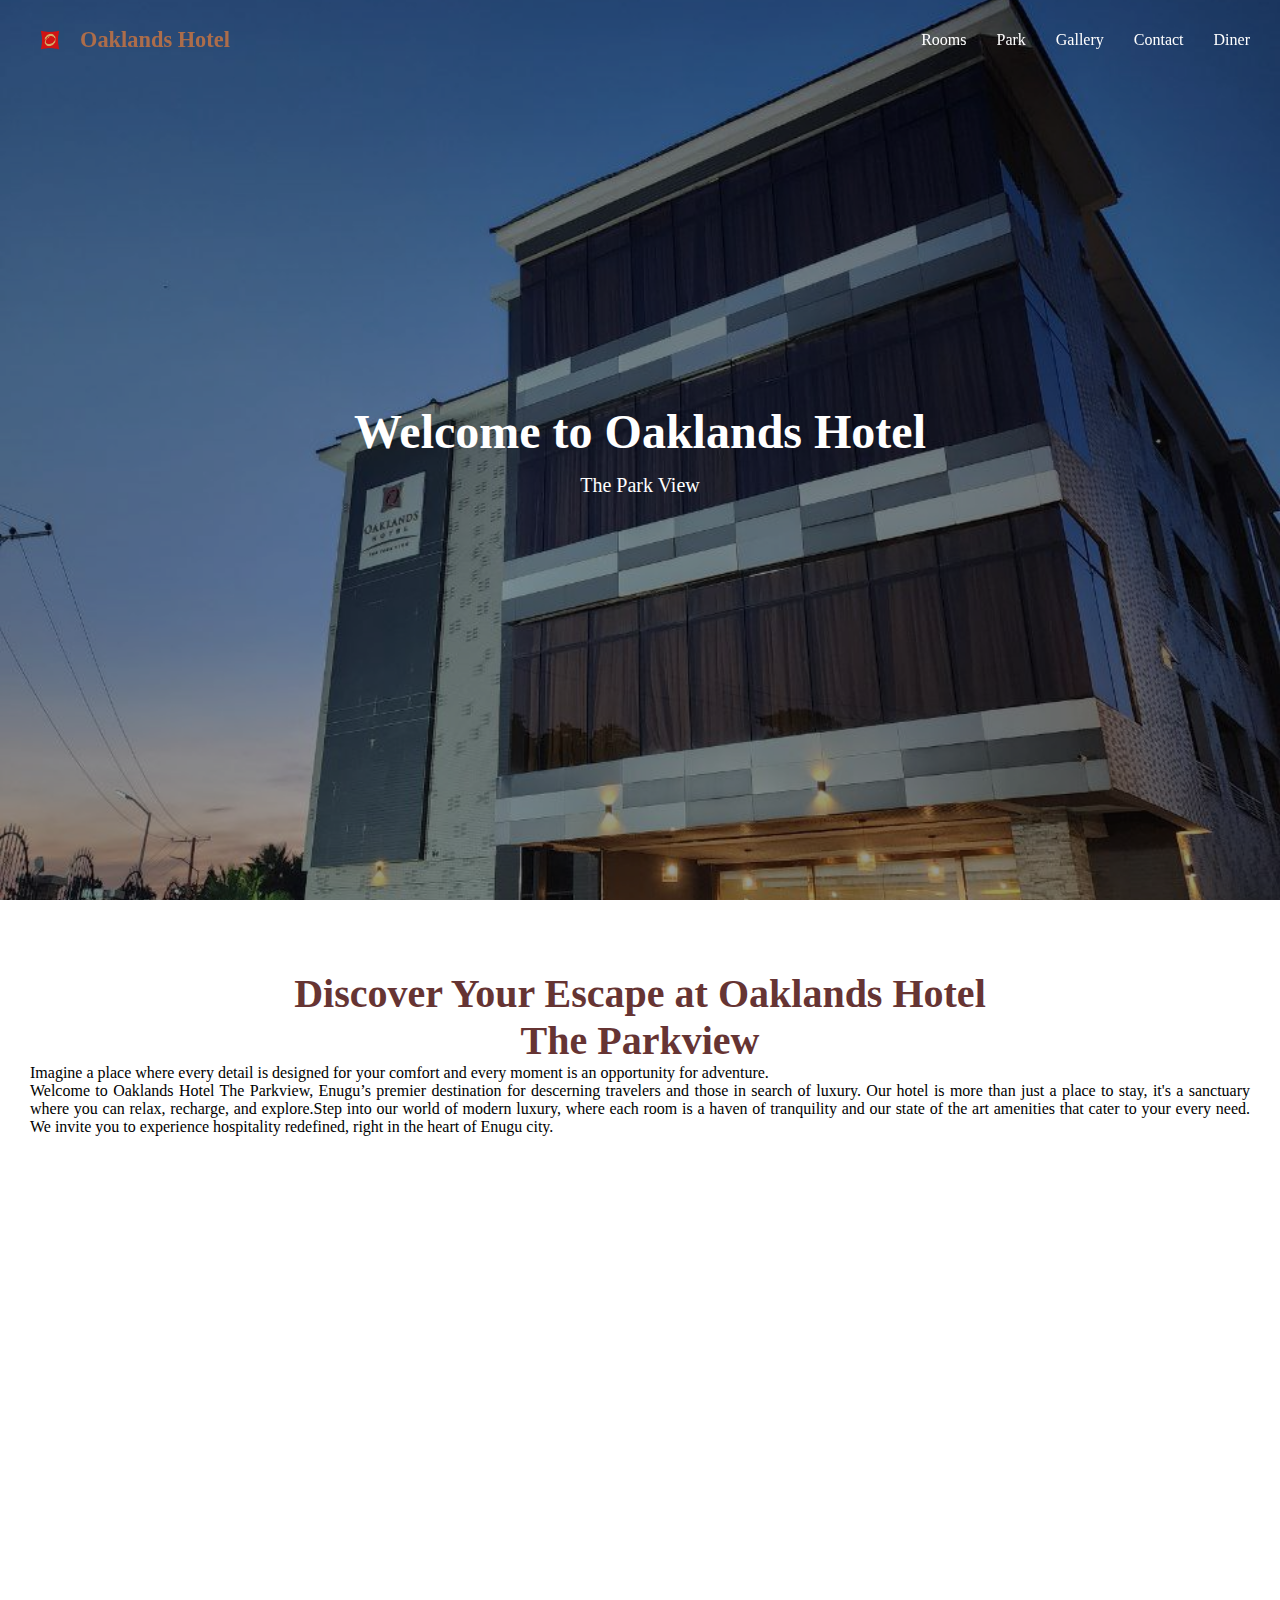
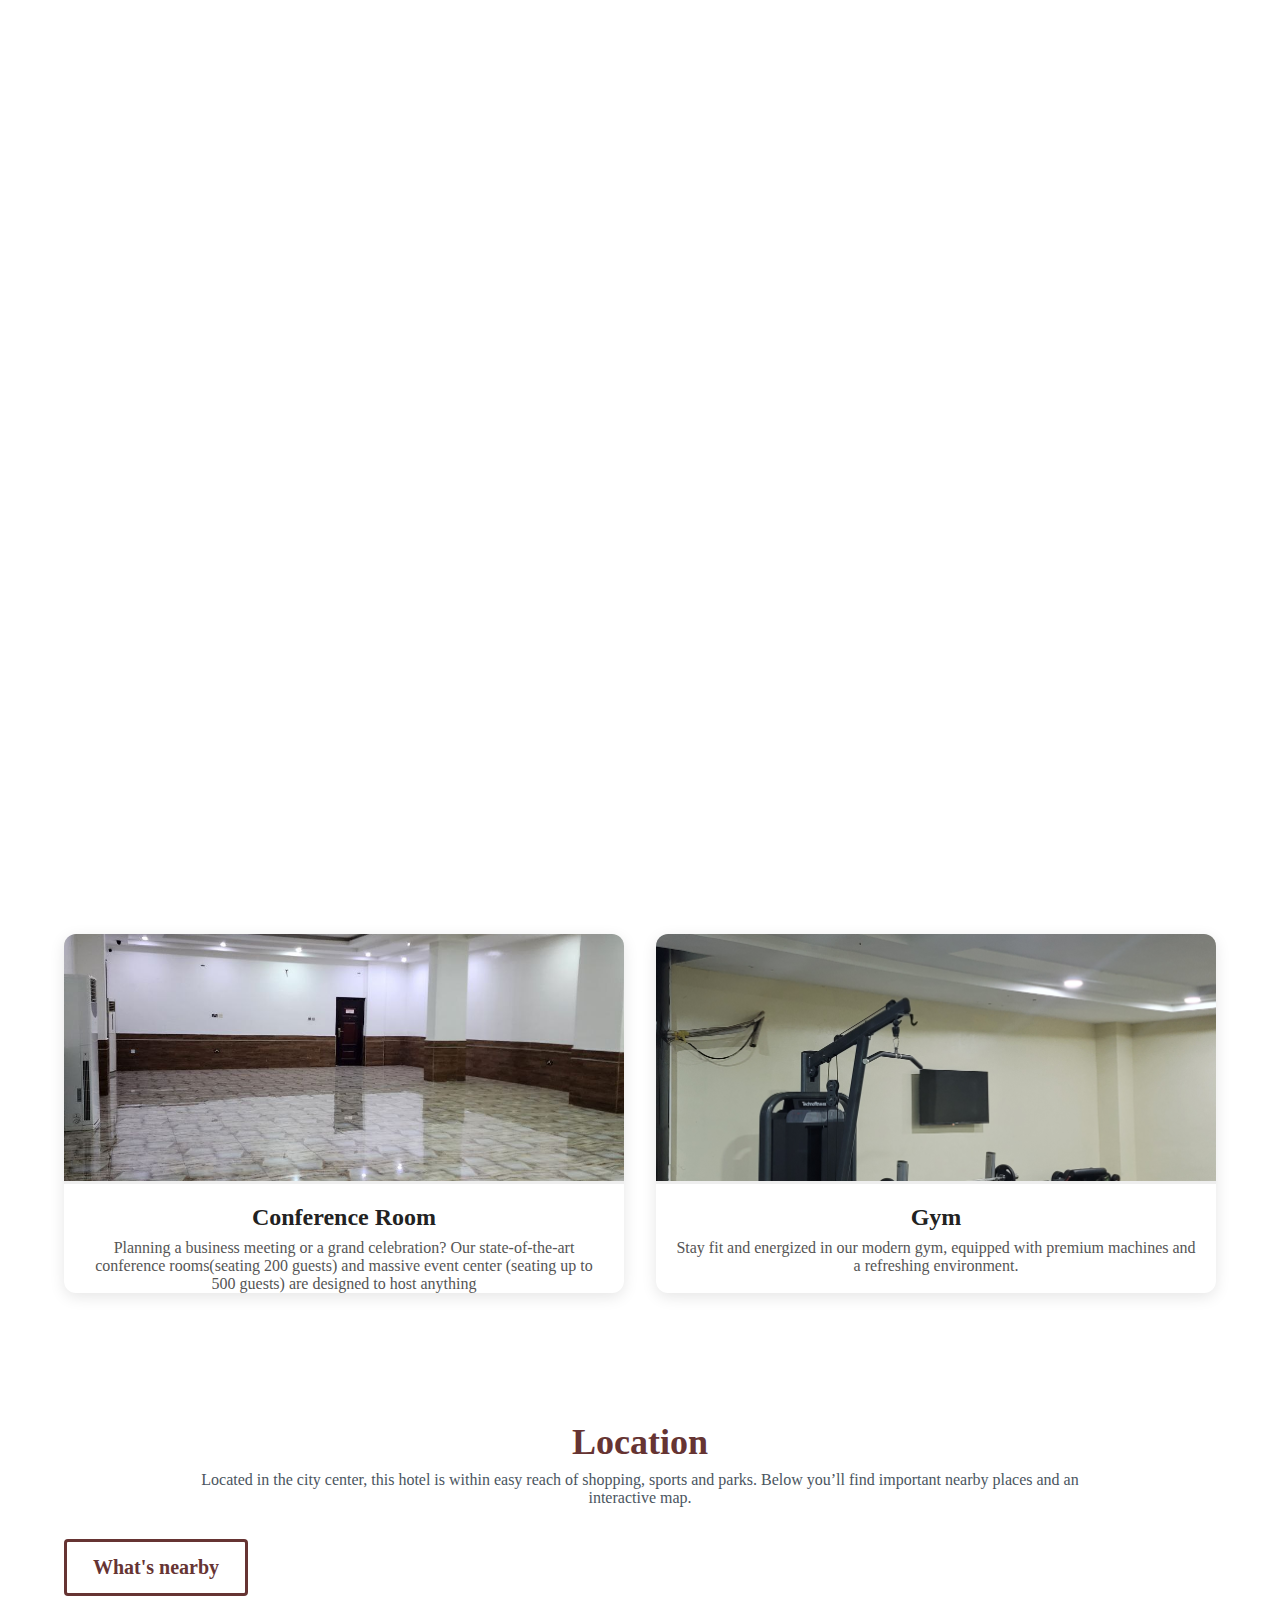
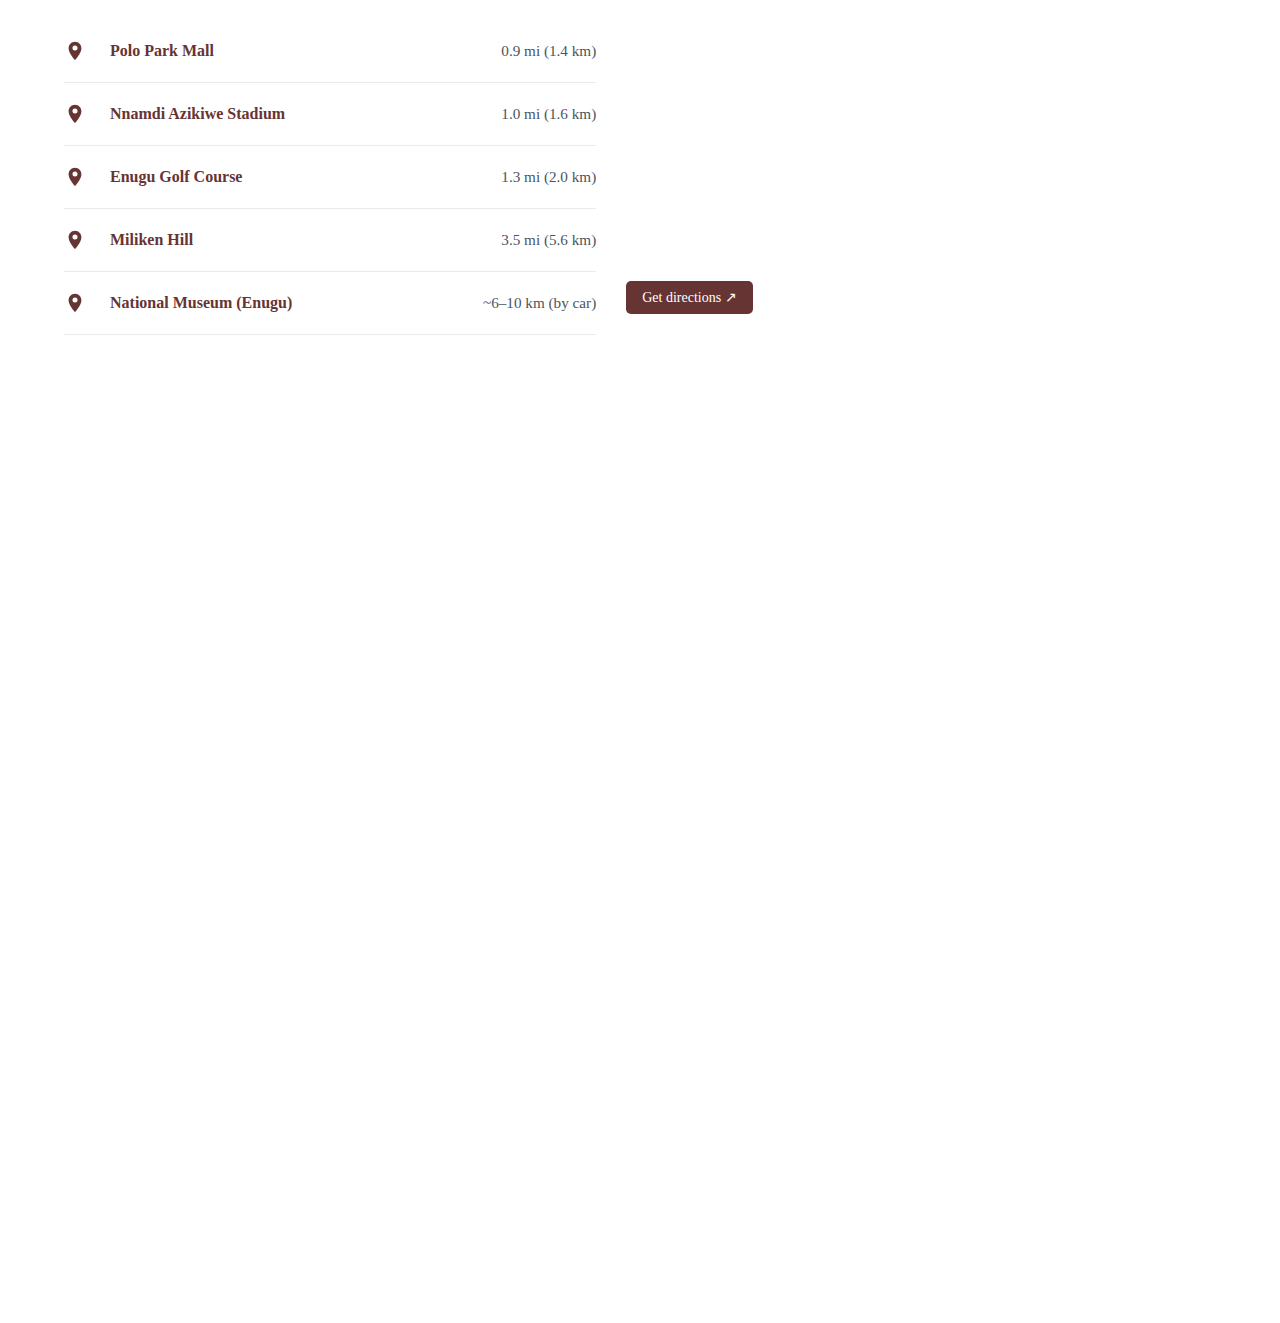
<file: index.html>
<!DOCTYPE html>
<html lang="en">
<head>
  <meta charset="UTF-8">
  <meta name="viewport" content="width=device-width, initial-scale=1.0">
 <title> Oaklands Hotel | Home</title>
  <link rel="stylesheet" href="styles.css">
  <link rel="stylesheet" href="https://fonts.googleapis.com/css?family=Playfair Display">
  <link rel="stylesheet" href="https://cdnjs.cloudflare.com/ajax/libs/font-awesome/5.15.4/css/all.min.css">
</head>
<body>

  <!-- HEADER -->
  <header class="bw-header">
    <!-- NAVBAR -->
    <nav class="bw-navbar" id="navbar">
      <div class="bw-logo">
        <a href="index.html" class="logo">
      <img src="./OAKLANDS SINGLE LOGO.png" alt="The Oaklands Logo">
      <span class="logo-text">Oaklands Hotel</span>
    </a>
      </div>

      <ul class="bw-nav-links">
        <li><a href="./rooms.html">Rooms</a></li>
        <li><a href="./actualpark.html">Park</a></li>
        <li><a href="./gallery.html">Gallery</a></li>
        <li><a href="./contact.html">Contact</a></li>
        <li><a href="./park.html">Diner</a></li>
      </ul>

      <!-- HAMBURGER -->
      <div class="bw-hamburger" id="hamburger">
        <span></span>
        <span></span>
        <span></span>
      </div>
    </nav>

    <!-- SIDEBAR -->
    <div class="bw-sidebar" id="sidebar">
      <button class="bw-close" id="closeSidebar">&times;</button>
      <ul>
        <li><a href="./rooms.html">Rooms</a></li>
        <li><a href="./actualpark.html">Park</a></li>
        <li><a href="./gallery.html">Gallery</a></li>
        <li><a href="./contact.html">Contact</a></li>
        <li><a href="./park.html">Diner</a></li>
      </ul>
    </div>

    <!-- HERO -->
    <section class="bw-hero">
      <div class="bw-slides landscape">
        <img src="./building.jpg" class="bw-slide active" alt="">
        <img src="./reception.jpg" class="bw-slide" alt="">
        <img src="./Dining 1.jpg" class="bw-slide" alt="">
        <img src="./desktop green bed.jpg" class="bw-slide" alt="">
        <img src="./lounge 1.jpg" class="bw-slide" alt="">
      </div>
      <div class="bw-slides portrait">
        <img src="./building.jpg" class="bw-slide active" alt="">
        <img src="./reception.jpg" class="bw-slide" alt="">
        <img src="./Dining 1.jpg" class="bw-slide" alt="">
        <img src="./mobile green.jpg" class="bw-slide" alt="">
        <img src="./lounge 1.jpg" class="bw-slide" alt="">
      </div>

      <div class="bw-hero-overlay"></div>

      <div class="bw-hero-text">
        <h1 class="fade-up">Welcome to Oaklands Hotel</h1>
        <p class="fade-up">The Park View</p>
      </div>
    </section>
  </header>


    <!-- Elegant Comfort Section -->
<section id="heading"   class="rooms-section fade-up">
  <div class="section-header">
    <h2>Discover Your Escape at Oaklands Hotel <br>The Parkview</h2>
    <p id="seem">
       ​Imagine a place where every detail is designed for your comfort and every moment is an opportunity for adventure.<br>
​Welcome to Oaklands Hotel The Parkview, Enugu’s premier destination for descerning travelers and those in search of luxury. Our hotel is more than just a place to stay, it's a sanctuary where you can relax, recharge, and explore.
​Step into our world of modern luxury, where each room is a haven of tranquility and our state of the art amenities that cater to your every need. We invite you to experience hospitality redefined, right in the heart of Enugu city.</p>
  </div>

  
</section>



  



  <!-- Rooms Section -->
<section class="rooms fade-up" id="rooms">
  <div class="section-header">
    <h2>Our Rooms</h2>
  </div>

  <div class="rooms-grid">
    <div class="room-card">
      <img src="./classic 1.jpg" alt="Luxury Suite">
      <div class="room-info">
        <h3>Classic Suite</h3>
        <p>The Classic Room blends cozy charm with modern essentials, providing a warm, inviting space designed for comfort and relaxation.</p>
      </div>
    </div>

    <div class="room-card">
      <img src="./superior 1.jpg" alt="Deluxe Room">
      <div class="room-info">
        <h3>Superior Room</h3>
        <p>Our Superior Room offers a perfect balance of comfort and style, featuring elegant décor, thoughtful amenities, and a serene setting for a truly relaxing stay.</p>
      </div>
    </div>

    <div class="room-card">
      <img src="./executive 1.jpg" alt="Executive Room">
      <div class="room-info">
        <h3>Executive Room</h3>
        <p>The Executive Suite combines modern elegance with refined comfort, offering generous space, stylish furnishings, and exclusive amenities for both business and leisure.</p>
      </div>
    </div>

    <div class="room-card">
      <img src="./presidential 1.jpg" alt="Family Room">
      <div class="room-info">
        <h3>Presidential Room</h3>
        <p>Our Presidential Suite redefines luxury with spacious interiors, elegant design, premium amenities, and breathtaking views—crafted for the ultimate comfort and exclusivity.</p>
      </div>
    </div>
  </div>
  <div class="explore-btn-wrapper">
    <a href="./rooms.html" class="explore-btn">Explore</a>
  </div>

</section>



<!-- Park View Section -->
<section class="park fade-up" id="park">
  <div class="park-container">
    <div class="park-image">
      <img src="./roller coaster.jpg" alt="The Oaklands Park View">
    </div>
    <div class="park-content">
      <h2>The Park View</h2>
      <p>
        Step out of your room and into fun: our fully set amusement park sits right inside the hotel grounds, featuring five thrilling park rides, engaging video game zones, and a vibrant lounge area — perfect for families, friends, and corporate retreats alike.
      </p>
      <a href="./actualpark.html" class="explore-btn">Discover More</a>
    </div>
  </div>
</section>


<!--conference and gym-->
<section class="services-section">
  <div class="service-card">
    <img src="./conference room 2.jpg" alt="Conference Hall">
    <h3>Conference Room</h3>
    <p>
     Planning a business meeting or a grand celebration? Our state-of-the-art conference rooms(seating 200 guests) and massive event center (seating up to 500 guests) are designed to host anything 
    </p>
  </div>

  <div class="service-card">
    <img src="./gym 1.jpg" alt="Hotel Gym">
    <h3>Gym</h3>
    <p>
      Stay fit and energized in our modern gym, 
      equipped with premium machines and a refreshing environment.
    </p>
  </div>
</section>


<!-- Location section -->
<section id="location" class="location-section fade-up">
  <div class="container">
    <h2 class="location-title">Location</h2>
    <p class="location-lead">
      Located in the city center, this hotel is within easy reach of shopping, sports and parks.
      Below you’ll find important nearby places and an interactive map.
    </p>

    <div class="location-grid">
      <!-- Left: What's nearby -->
      <div class="nearby-column" aria-labelledby="nearby-heading">
        <div class="nearby-tab">What's nearby</div>

        <ul class="nearby-list" id="nearby-list">
          <li>
            <svg class="pin" viewBox="0 0 24 24" aria-hidden="true"><path fill="currentColor" d="M12 2C8.14 2 5 5.14 5 9c0 5.25 7 13 7 13s7-7.75 7-13c0-3.86-3.14-7-7-7zm0 9.5A2.5 2.5 0 1 1 12 6a2.5 2.5 0 0 1 0 5.5z"/></svg>
            <span class="place">Polo Park Mall</span>
            <span class="distance">0.9 mi (1.4 km)</span>
          </li>

          <li>
            <svg class="pin" viewBox="0 0 24 24" aria-hidden="true"><path fill="currentColor" d="M12 2C8.14 2 5 5.14 5 9c0 5.25 7 13 7 13s7-7.75 7-13c0-3.86-3.14-7-7-7zm0 9.5A2.5 2.5 0 1 1 12 6a2.5 2.5 0 0 1 0 5.5z"/></svg>
            <span class="place">Nnamdi Azikiwe Stadium</span>
            <span class="distance">1.0 mi (1.6 km)</span>
          </li>

          <li>
            <svg class="pin" viewBox="0 0 24 24" aria-hidden="true"><path fill="currentColor" d="M12 2C8.14 2 5 5.14 5 9c0 5.25 7 13 7 13s7-7.75 7-13c0-3.86-3.14-7-7-7zm0 9.5A2.5 2.5 0 1 1 12 6a2.5 2.5 0 0 1 0 5.5z"/></svg>
            <span class="place">Enugu Golf Course</span>
            <span class="distance">1.3 mi (2.0 km)</span>
          </li>

          <li>
            <svg class="pin" viewBox="0 0 24 24" aria-hidden="true"><path fill="currentColor" d="M12 2C8.14 2 5 5.14 5 9c0 5.25 7 13 7 13s7-7.75 7-13c0-3.86-3.14-7-7-7zm0 9.5A2.5 2.5 0 1 1 12 6a2.5 2.5 0 0 1 0 5.5z"/></svg>
            <span class="place">Miliken Hill</span>
            <span class="distance">3.5 mi (5.6 km)</span>
          </li>

          <li>
            <svg class="pin" viewBox="0 0 24 24" aria-hidden="true"><path fill="currentColor" d="M12 2C8.14 2 5 5.14 5 9c0 5.25 7 13 7 13s7-7.75 7-13c0-3.86-3.14-7-7-7zm0 9.5A2.5 2.5 0 1 1 12 6a2.5 2.5 0 0 1 0 5.5z"/></svg>
            <span class="place">National Museum (Enugu)</span>
            <span class="distance">~6–10 km (by car)</span>
          </li>
        </ul>
      </div>

      <!-- Right: Google Map -->
      <div class="map-column" aria-hidden="false">
        <!-- Google Maps iframe centered on the hotel address -->
        <div class="map-frame">
          <iframe
            title="Oaklands Hotel Enugu - map"
            src="https://www.google.com/maps?q=Tunnel%20Crossing%2C%20Ogui%20Link%20Road%2C%20Beside%20Elim%20Plaza%2C%20Enugu%2C%20Enugu%2C%20Nigeria&output=embed"
            allowfullscreen
            loading="lazy"
            referrerpolicy="no-referrer-when-downgrade"></iframe>
        </div>

        <!-- Directions link (opens Google Maps directions) -->
        <div class="map-actions">
          <a class="map-directions" href="https://www.google.com/maps/dir/?api=1&destination=Tunnel+Crossing,+Ogui+Link+Road,+Beside+Elim+Plaza,+Enugu,+Enugu,+Nigeria" target="_blank" rel="noopener">
            Get directions ↗
          </a>
        </div>
      </div>
    </div>
  </div>
</section>








<!-- Wellness Section -->
<!-- Wellness Section -->
<section class="wellness fade-up" id="wellness">
  <div class="wellness-container">
    
    <!-- Text Side (now on left) -->
    <div class="wellness-content">
      <h2>A Space to Find Your Balance</h2>
      <p>
        Oaklands Hotel is more than just a place to stay. Our tranquil spaces are designed to help you
        reconnect with nature and yourself. Unwind in comfort, surrounded by the beauty of The Park View.
      </p>
      <a href="./contact.html" class="explore-btn">Learn More</a>
    </div>

    <!-- Image Side (now on right) -->
    <div class="wellness-image">
      <div class="image-slider">
        <img src="./carousel.jpg" alt="Wellness 1" class="active">
        <img src="./pool.jpg" alt="Wellness 2">
        <img src="./bar 1.jpg" alt="Wellness 3">
      </div>
      <div class="image-overlay-text">
        <h3>Relax & Rejuvenate</h3>
      </div>
    </div>

  </div>
</section>




<!-- Footer Section -->
<!-- Footer Section -->
<footer class="footer fade-up" id="footer">
  <div class="footer-container">
    <!-- Logo / Hotel Name -->
    <div class="footer-logo">
      <a href="index.html">
        <img src="./Oaklands hotel logo.png" alt="The Oaklands Logo" class="footer-logo-img">
      </a>
      <p>A serene escape into nature and comfort.</p>
    </div>

    <!-- Quick Links -->
    <div class="footer-links">
      <h3>Quick Links</h3>
      <ul>
        <li><a href="./rooms.html">Rooms</a></li>
        <li><a href="./actualpark.html">Park</a></li>
        <li><a href="./gallery.html">Gallery</a></li>
        <li><a href="./contact.html">Contact</a></li>
        <li><a href="./park.html">Diner</a></li>
      </ul>
    </div>

    <!-- Contact Info -->
    <div class="footer-contact">
      <h3>Contact Info</h3>
      <p><strong>Phone:</strong>+2348099909931, +2348099909936, +2347072407067</p>
      <p><strong>Address:</strong>No 2 ebeano tunnel crossing road, near Elim plaza, Enugu.</p>
    </div>
    <!-- Social Icons -->
      <div class="social-icons">
        <a href="https://www.instagram.com/oaklandshotelenugu?igsh=Y3oza3QwMjNvcnVn" target="_blank"><i class="fab fa-instagram"></i></a>
        <a href="https://www.tiktok.com/@oaklandshotelenugu?_t=ZS-907u8UJw4ck&_r=1" target="_blank"><i class="fab fa-tiktok"></i></a>
        <a href="https://www.facebook.com/share/1BQUM7C4XR/" target="_blank"><i class="fab fa-facebook"></i></a>
      </div>
  </div>
</footer>






  <script src="script.js"></script>
</body>
</html>
</file>
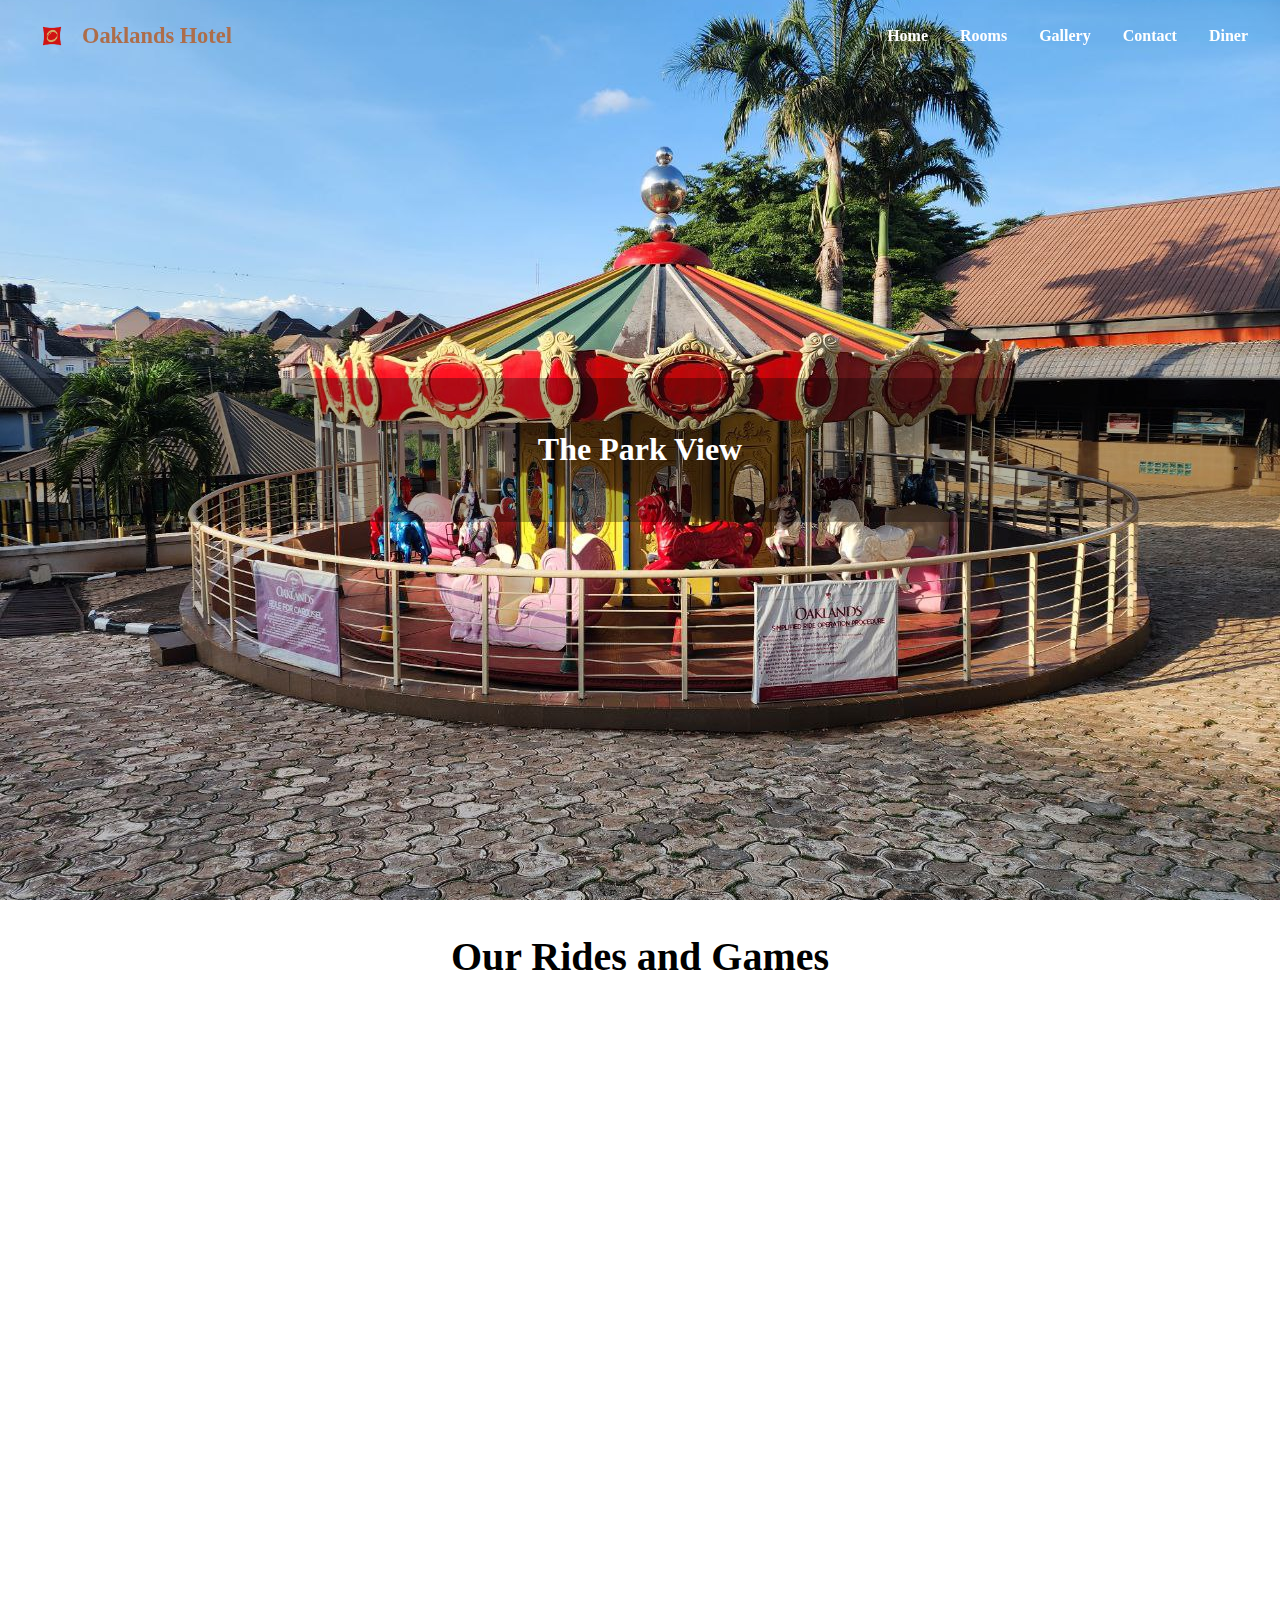
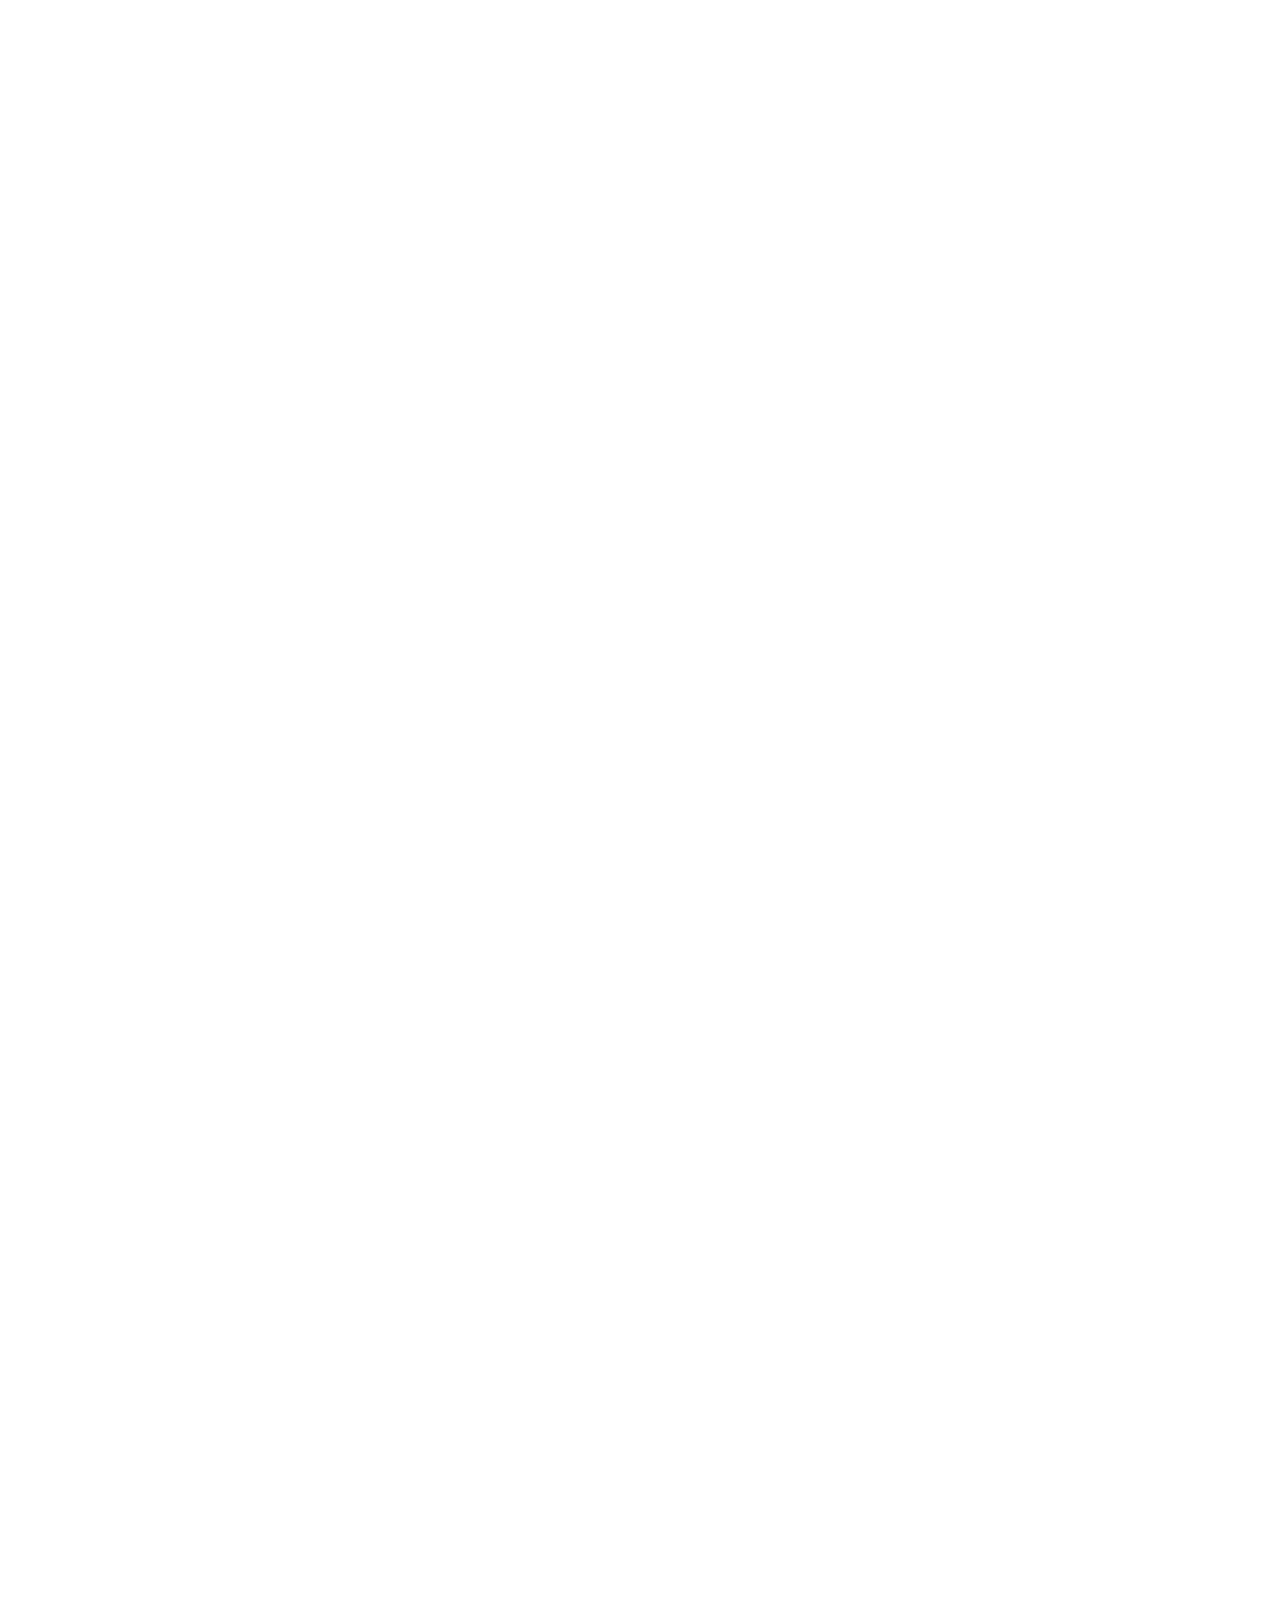
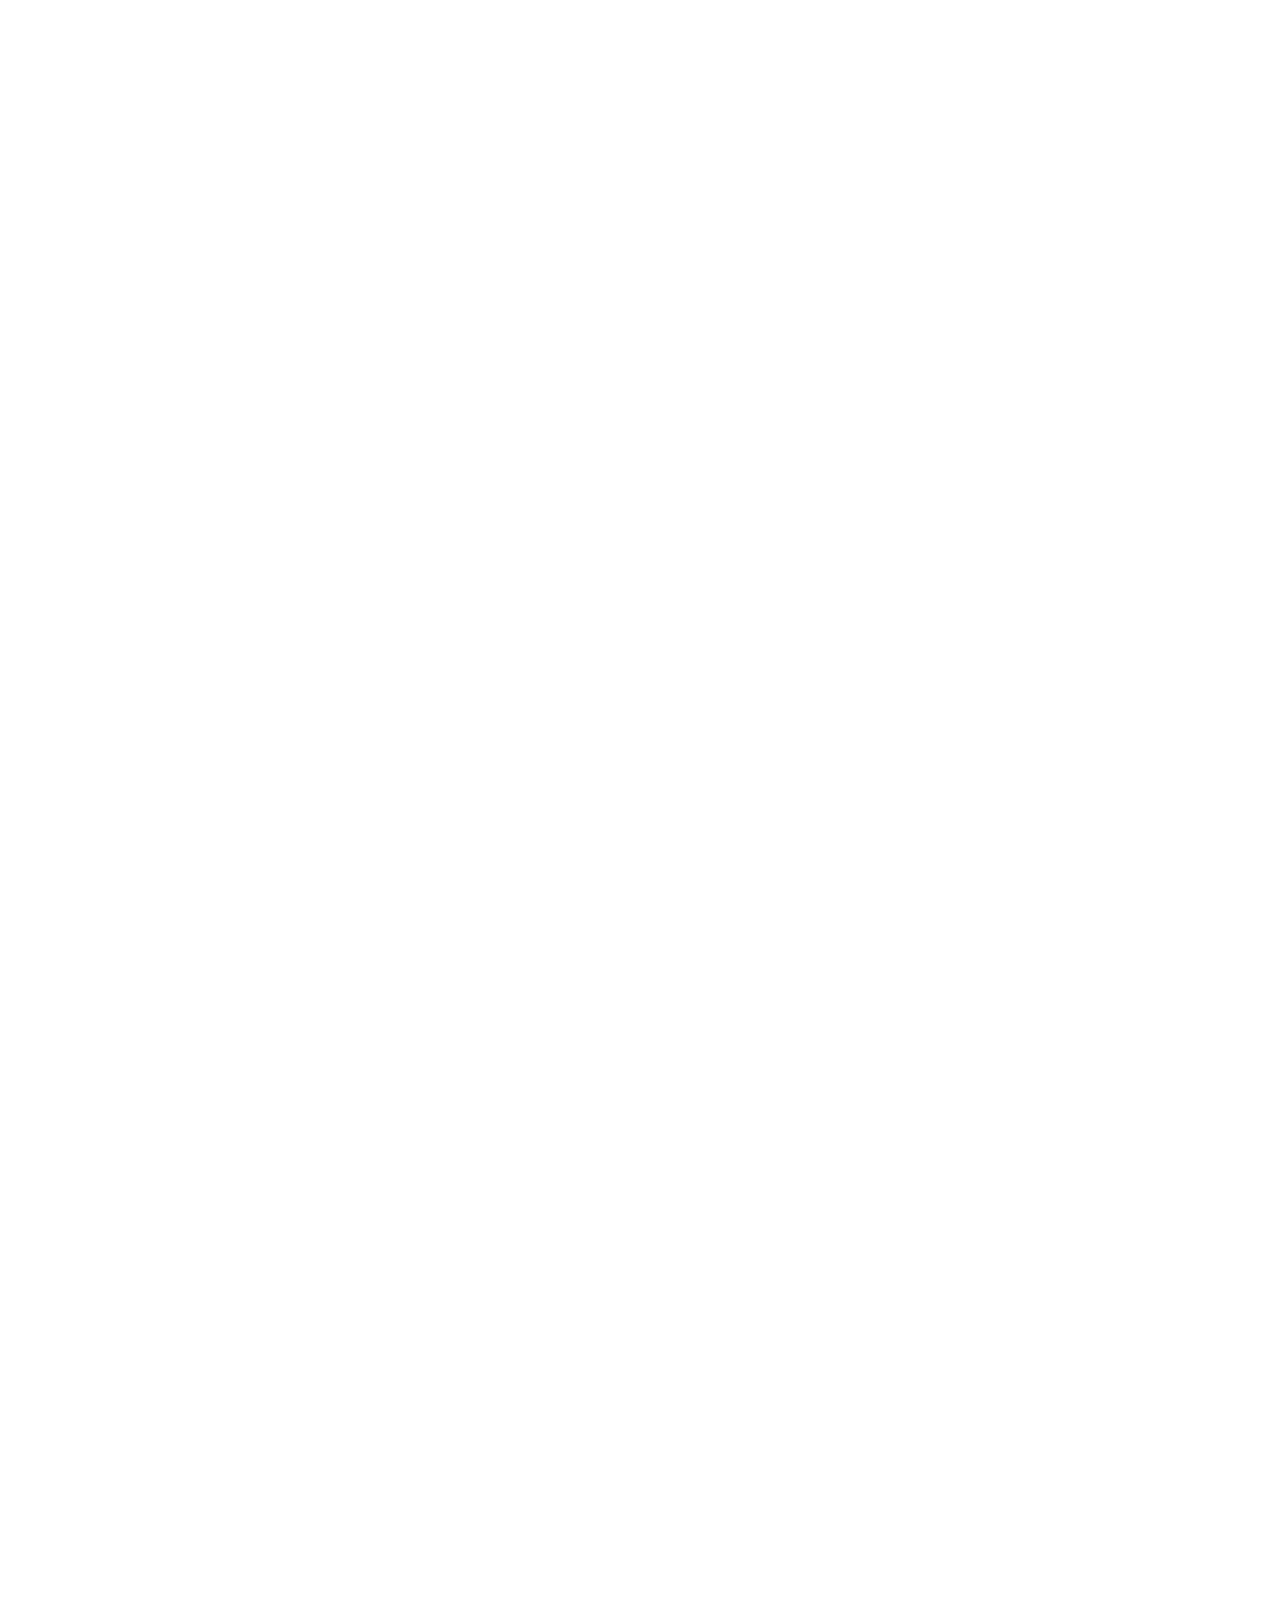
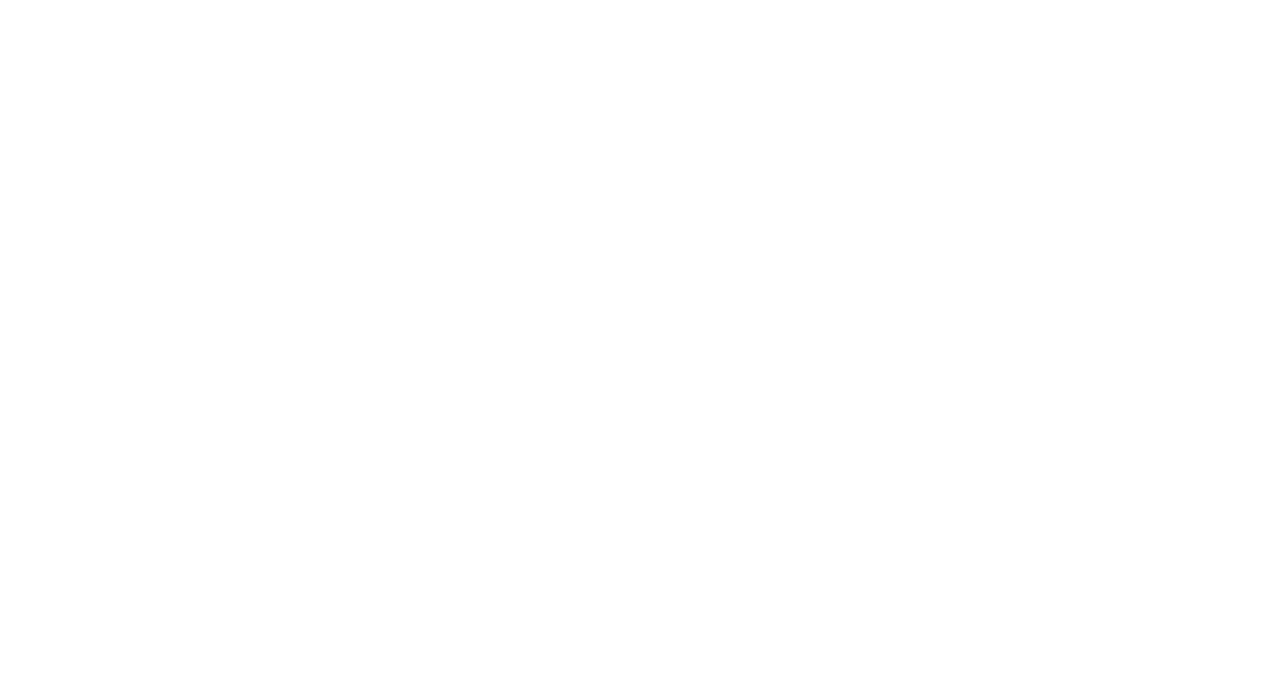
<file: actualpark.html>
<!DOCTYPE html>
<html lang="en">
<head>
  <meta charset="UTF-8">
  <meta name="viewport" content="width=device-width, initial-scale=1.0">
  <title>Oaklands Hotel | Park</title>
  <link rel="stylesheet" href="./actualpark.css">
  <link rel="stylesheet" href="https://fonts.googleapis.com/css?family=Playfair Display">
</head>
<body>

  <!-- Navbar -->
  <nav class="navbar nav-container" id="navbar">
    <a href="index.html" class="logo">
      <img src="./OAKLANDS SINGLE LOGO.png" alt="The Oaklands Logo">
      <span class="logo-text">Oaklands Hotel</span>
    </a>

    <!-- Desktop Links -->
    <ul class="nav-links">
      <li><a href="./index.html">Home</a></li>  
      <li><a href="./rooms.html">Rooms</a></li>
      <li><a href="./gallery.html">Gallery</a></li>
      <li><a href="./contact.html">Contact</a></li>
      <li><a href="./park.html">Diner</a></li>
    </ul>

    <!-- Mobile Hamburger -->
    <button class="hamburger" id="hamburger" aria-label="Menu">
      <span></span>
      <span></span>
      <span></span>
    </button>
  </nav>

  <!-- Sidebar -->
  <aside class="sidebar" id="sidebar">
    <button class="close-btn" id="close-btn">&times;</button>
    <ul>
      <li><a href="./index.html">Home</a></li>  
      <li><a href="./rooms.html">Rooms</a></li>
      <li><a href="./gallery.html">Gallery</a></li>
      <li><a href="./contact.html">Contact</a></li>
      <li><a href="./park.html">Diner</a></li>
    </ul>
  </aside>

  <!-- Hero Section -->
  <section class="hero">
    <div class="hero-slideshow">
      <div class="slide active"></div>
      <div class="slide"></div>
      <div class="slide"></div>
    </div>
    <div class="hero-overlay">
      <h1 class="fade-up">The Park View</h1>
    </div>
  </section>


  <h2 id="innit">Our Rides and Games</h2>

  <!--Park View-->
  <section class="park-section fade-up">
  <div class="park-content">
    <!-- Carousel on the left -->
    <div class="park-carousel">
      <div class="carousel-images">
        <img src="./coffecup desktop.jpg" class="active" alt="Park view 1">
      </div>
    </div>

    <!-- Text on the right -->
    <div class="park-text">
      <h2>Coffee Cup</h2>
      <h2 id="cant">Price per person: ₦2,000</h2>
      <p>
        Spin into fun with our delightful Coffee Cup ride, where friends and families can whirl together in colorful cups, enjoying laughter, lighthearted thrills, and a touch of classic amusement charm.
      </p>
    </div>
  </div>
</section>


<section class="gym-section fade-up">
  <div class="gym-content">
    <!-- Text on the left -->
    <div class="gym-text">
      <h2>Pirate Ship</h2>
      <h2 id="cant">Price per person: ₦2,000</h2>
      <p>
        Climb aboard our thrilling Pirate Ship and feel the rush as it swings high into the sky. Perfect for adventure seekers, this ride captures the spirit of the open seas with excitement and laughter at every sway.
      </p>
    </div>

    <!-- Carousel on the right -->
    <div class="gym-carousel">
      <div class="carousel-images">
        <img src="./pirate ship.jpg" class="active" alt="Gym view 1">
      </div>
      <div class="carousel-dots"></div>
    </div>
  </div>
</section>




  <!--Diner and Bar-->
  <section class="diner-bar-section fade-up">
  <div class="diner-bar-content">
    <div class="diner-bar-carousel">
      <div class="carousel-images">
        <img src="./carousel.jpg" class="active" alt="Diner view 1">
      </div>
      <div class="carousel-dots"></div>
    </div>
    <div class="diner-bar-text">
      <h2>Carousel</h2>
      <h2 id="cant">Price per person: ₦1,500</h2>
      <p>
        At The Park View, our classic carousel ride brings timeless joy to guests of all ages. With beautifully crafted horses, gentle music, and a sweeping view of the park, it’s the perfect blend of nostalgia and delight for families and friends.
      </p>
    </div>
  </div>
</section>

<section class="gym-section fade-up">
  <div class="gym-content">
    <!-- Text on the left -->
    <div class="gym-text">
      <h2>Trampoline</h2>
      <h2 id="cant">Price per person: ₦1,000</h2>
      <p>
        Bounce into endless fun on our safe and exciting trampolines. Perfect for kids and adults alike, it’s the ideal way to release energy, stay active, and enjoy thrilling moments in the air.
      </p>
    </div>

    <!-- Carousel on the right -->
    <div class="gym-carousel">
      <div class="carousel-images">
        <img src="./trampoline.jpg" class="active" alt="Gym view 1">
      </div>
      <div class="carousel-dots"></div>
    </div>
  </div>
</section>

<!--Diner and Bar-->
  <section class="diner-bar-section fade-up">
  <div class="diner-bar-content">
    <div class="diner-bar-carousel">
      <div class="carousel-images">
        <img src="./stuffed animal.jpg" class="active" alt="Diner view 1">
      </div>
      <div class="carousel-dots"></div>
    </div>
    <div class="diner-bar-text">
      <h2>Children Stuffed Animal</h2>
      <h2 id="cant">Price per person: ₦1,000</h2>
      <p>
        Delight the little ones with our cozy collection of stuffed animals, offering comfort, joy, and the perfect cuddly companions during their stay.
    </div>
  </div>
</section>

<section class="gym-section fade-up">
  <div class="gym-content">
    <!-- Text on the left -->
    <div class="gym-text">
      <h2>Video Games</h2>
      <h2 id="cant">Price per person: ₦1,500</h2>
      <p>
        Step into our vibrant gaming zone, where fun meets competition. From classic favorites to the latest titles, our video game lounge is designed for guests of all ages to relax, connect, and enjoy hours of entertainment. Perfect for friends, families, and solo players looking to unwind.
      </p>
    </div>

    <!-- Carousel on the right -->
    <div class="gym-carousel">
      <div class="carousel-images">
        <img src="./video games.jpg" class="active" alt="Gym view 1">
      </div>
      <div class="carousel-dots"></div>
    </div>
  </div>
</section>


<!--Diner and Bar-->
  <section class="diner-bar-section fade-up">
  <div class="diner-bar-content">
    <div class="diner-bar-carousel">
      <div class="carousel-images">
        <img src="./roller coaster.jpg" class="active" alt="Diner view 1">
      </div>
      <div class="carousel-dots"></div>
    </div>
    <div class="diner-bar-text">
      <h2>Roller Coaster</h2>
      <h2 id="cant">Price per person: ₦2,500</h2>
      <p>
        Experience the ultimate rush on our exhilarating roller coaster, where speed, twists, and turns create unforgettable thrills for adventure seekers of all ages.
      </p>
    </div>
  </div>
</section>

<section class="gym-section fade-up">
  <div class="gym-content">
    <!-- Text on the left -->
    <div class="gym-text">
      <h2>Bumper Cars</h2>
      <h2 id="cant">Price per person: ₦2,500</h2>
      <p>
        Spark laughter and excitement as you zoom, bump, and spin in our lively bumper car arena—perfect for friendly competition and family fun.
      </p>
    </div>

    <!-- Carousel on the right -->
    <div class="gym-carousel">
      <div class="carousel-images">
        <img src="./bumber cars.jpg" class="active" alt="Gym view 1">
      </div>
      <div class="carousel-dots"></div>
    </div>
  </div>
</section>






<!-- Footer Section -->
<!-- Footer Section -->
<footer class="footer fade-up" id="footer">
  <div class="footer-container">
    <!-- Logo / Hotel Name -->
    <div class="footer-logo">
      <a href="index.html">
        <img src="./Oaklands hotel logo.png" alt="The Oaklands Logo" class="footer-logo-img">
      </a>
      <p>A serene escape into nature and comfort.</p>
    </div>

    <!-- Quick Links -->
    <div class="footer-links">
      <h3>Quick Links</h3>
      <ul>
        <li><a href="./index.html">Home</a></li>
        <li><a href="./rooms.html">Rooms</a></li>
        <li><a href="./gallery.html">Gallery</a></li>
        <li><a href="./contact.html">Contact</a></li>
        <li><a href="./park.html">Diner</a></li>
      </ul>
    </div>

    <!-- Contact Info -->
    <div class="footer-contact">
      <h3>Contact Info</h3>
      <p><strong>Phone:</strong>+2348099909931, +2348038724725</p>
      <p><strong>Address:</strong> Iva-Valley Road Unnel Crossing Road, Ogui Link road, Beside Elim Plaza, Enugu</p>
    </div>
  </div>
</footer>






  <script src="./actualpark.js"></script>
</body>
</html>
</file>
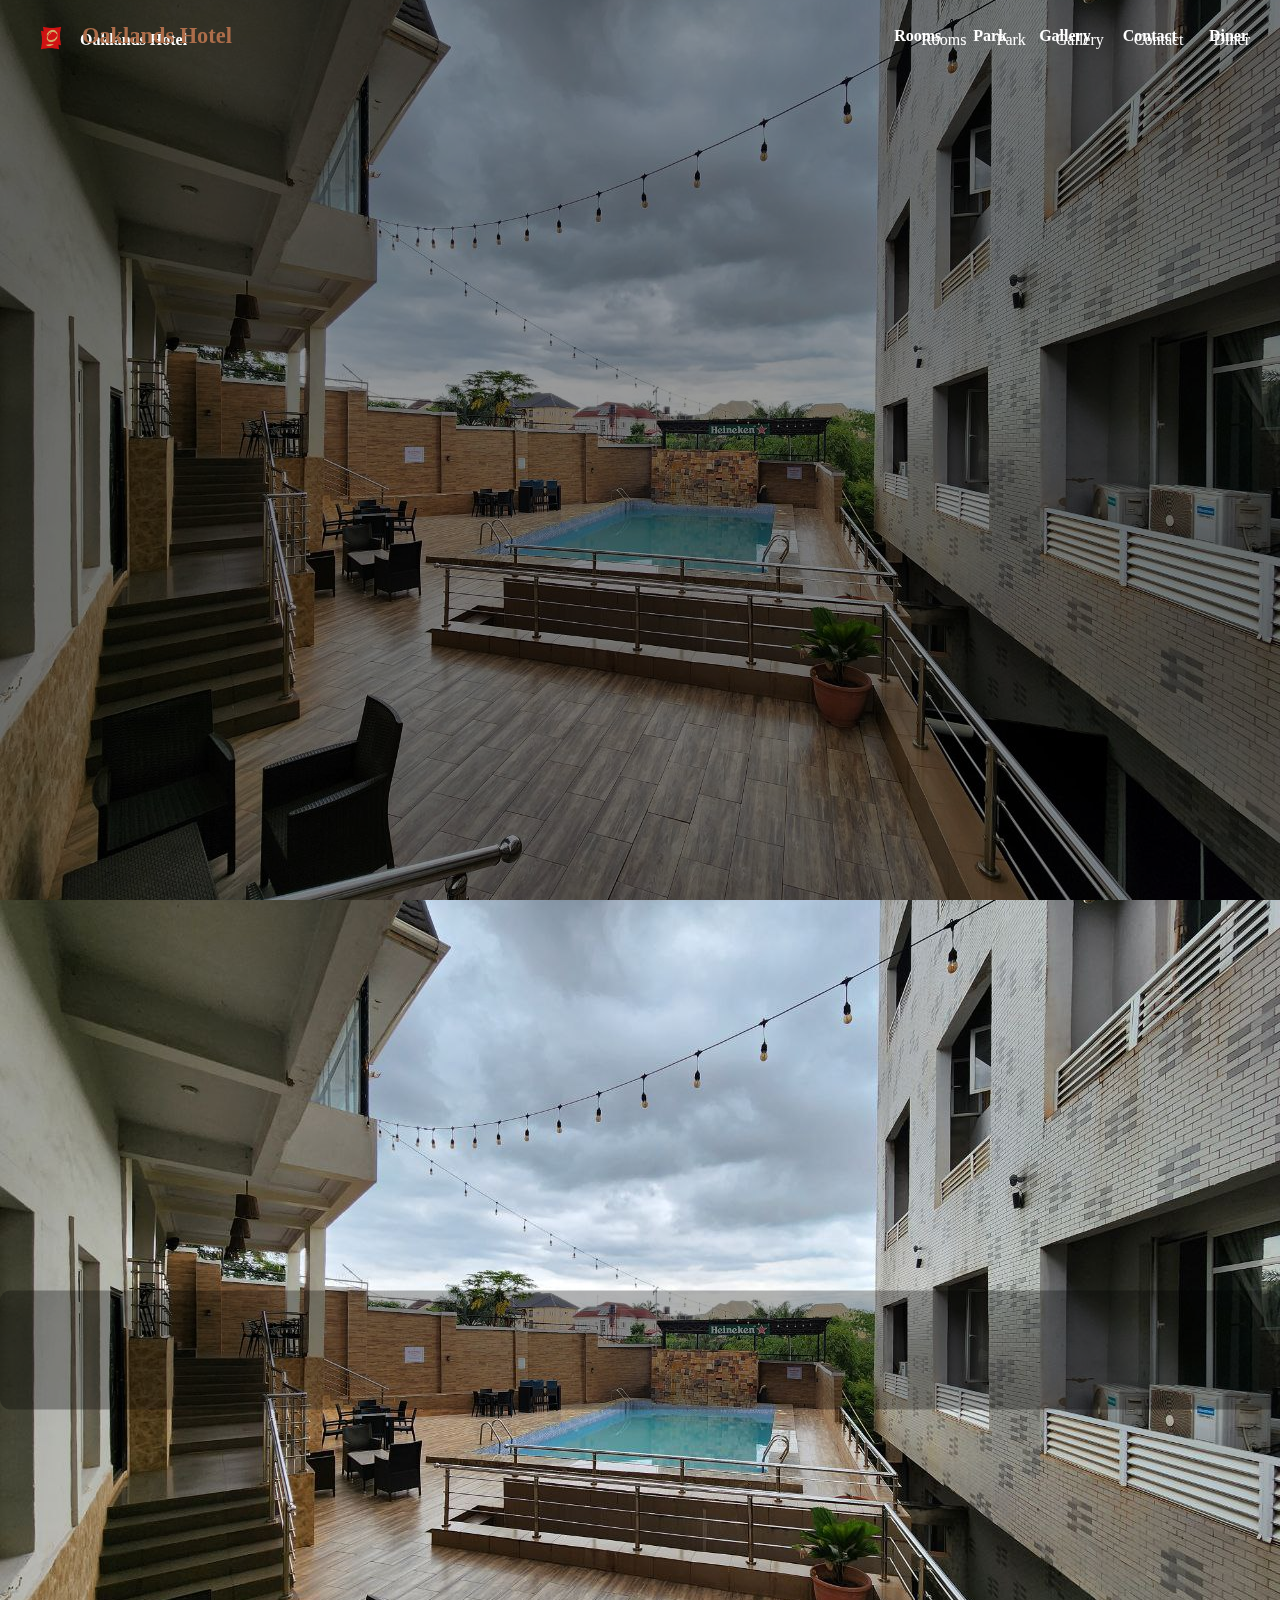
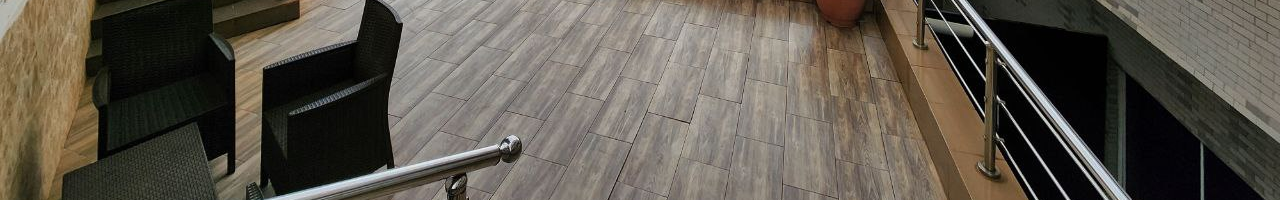
<file: blahh.html>
<!DOCTYPE html>
<html lang="en">
<head>
  <meta charset="UTF-8">
  <meta name="viewport" content="width=device-width, initial-scale=1.0">
  <title>Bridgewaters Hotel - Diner</title>
  <link rel="stylesheet" href="./blahh.css">
</head>
<body>

  <!-- HEADER -->
  <header class="bw-header">
    <!-- NAVBAR -->
    <nav class="bw-navbar" id="navbar">
      <div class="bw-logo">
        <img src="./OAKLANDS SINGLE LOGO.png" alt="Logo">
        <span>Oaklands Hotel</span>
      </div>

      <ul class="bw-nav-links">
        <li><a href="./rooms.html">Rooms</a></li>
        <li><a href="./actualpark.html">Park</a></li>
        <li><a href="./gallery.html">Gallery</a></li>
        <li><a href="./contact.html">Contact</a></li>
        <li><a href="./park.html">Diner</a></li>
      </ul>

      <!-- HAMBURGER -->
      <div class="bw-hamburger" id="hamburger">
        <span></span>
        <span></span>
        <span></span>
      </div>
    </nav>

    <!-- SIDEBAR -->
    <div class="bw-sidebar" id="sidebar">
      <button class="bw-close" id="closeSidebar">&times;</button>
      <ul>
        <li><a href="./rooms.html">Rooms</a></li>
        <li><a href="./actualpark.html">Park</a></li>
        <li><a href="./gallery.html">Gallery</a></li>
        <li><a href="./contact.html">Contact</a></li>
        <li><a href="./park.html">Diner</a></li>
      </ul>
    </div>

    <!-- HERO -->
    <section class="bw-hero">
      <div class="bw-slides landscape">
        <img src="./pool.jpg" class="bw-slide active" alt="">
        <img src="./carousel.jpg" class="bw-slide" alt="">
        <img src="./parlour 1.png" class="bw-slide" alt="">
        <img src="./pool.jpg" class="bw-slide" alt="">
        <img src="./carousel.jpg" class="bw-slide" alt="">
      </div>
      <div class="bw-slides portrait">
        <img src="./pool.jpg" class="bw-slide active" alt="">
        <img src="./building.jpg" class="bw-slide" alt="">
        <img src="./parlour mobile.jpg" class="bw-slide" alt="">
        <img src="pool.jpg" class="bw-slide" alt="">
        <img src="parlour mobile.jpg" class="bw-slide" alt="">
      </div>

      <div class="bw-hero-overlay"></div>

      <div class="bw-hero-text">
        <h1 class="fade-up">Welcome to Oaklands Hotel</h1>
        <p class="fade-up">The Park View</p>
      </div>
    </section>
  </header>

  <script src="./blahh.js"></script>
</body>
</html>








  <!-- Navbar -->
  <nav class="navbar nav-container" id="navbar">
    <a href="index.html" class="logo">
      <img src="./OAKLANDS SINGLE LOGO.png" alt="The Oaklands Logo">
      <span class="logo-text">Oaklands Hotel</span>
    </a>

    <!-- Desktop Links -->
    <ul class="nav-links">
      <li><a href="./rooms.html">Rooms</a></li>
      <li><a href="./actualpark.html">Park</a></li>
      <li><a href="./gallery.html">Gallery</a></li>
      <li><a href="./contact.html">Contact</a></li>
      <li><a href="./park.html">Diner</a></li>
    </ul>

    <!-- Mobile Hamburger -->
    <button class="hamburger" id="hamburger" aria-label="Menu">
      <span></span>
      <span></span>
      <span></span>
    </button>
  </nav>

  <!-- Sidebar -->
  <aside class="sidebar" id="sidebar">
    <button class="close-btn" id="close-btn">&times;</button>
    <ul>
      <li><a href="./rooms.html">Rooms</a></li>
      <li><a href="./actualpark.html">Park</a></li>
      <li><a href="./gallery.html">Gallery</a></li>
      <li><a href="./contact.html">Contact</a></li>
      <li><a href="./park.html">Diner</a></li>
    </ul>
  </aside>

  <!-- Hero Section -->
  <section class="hero">
    <div class="hero-slideshow">
      <div class="slide active"></div>
      <div class="slide"></div>
      <div class="slide"></div>
    </div>
    <div class="hero-overlay">
      <h1 class="fade-up">Welcome to Oaklands Hotel</h1>
      <p class="fade-up">The Park View</p>
    </div>
  </section>
</file>
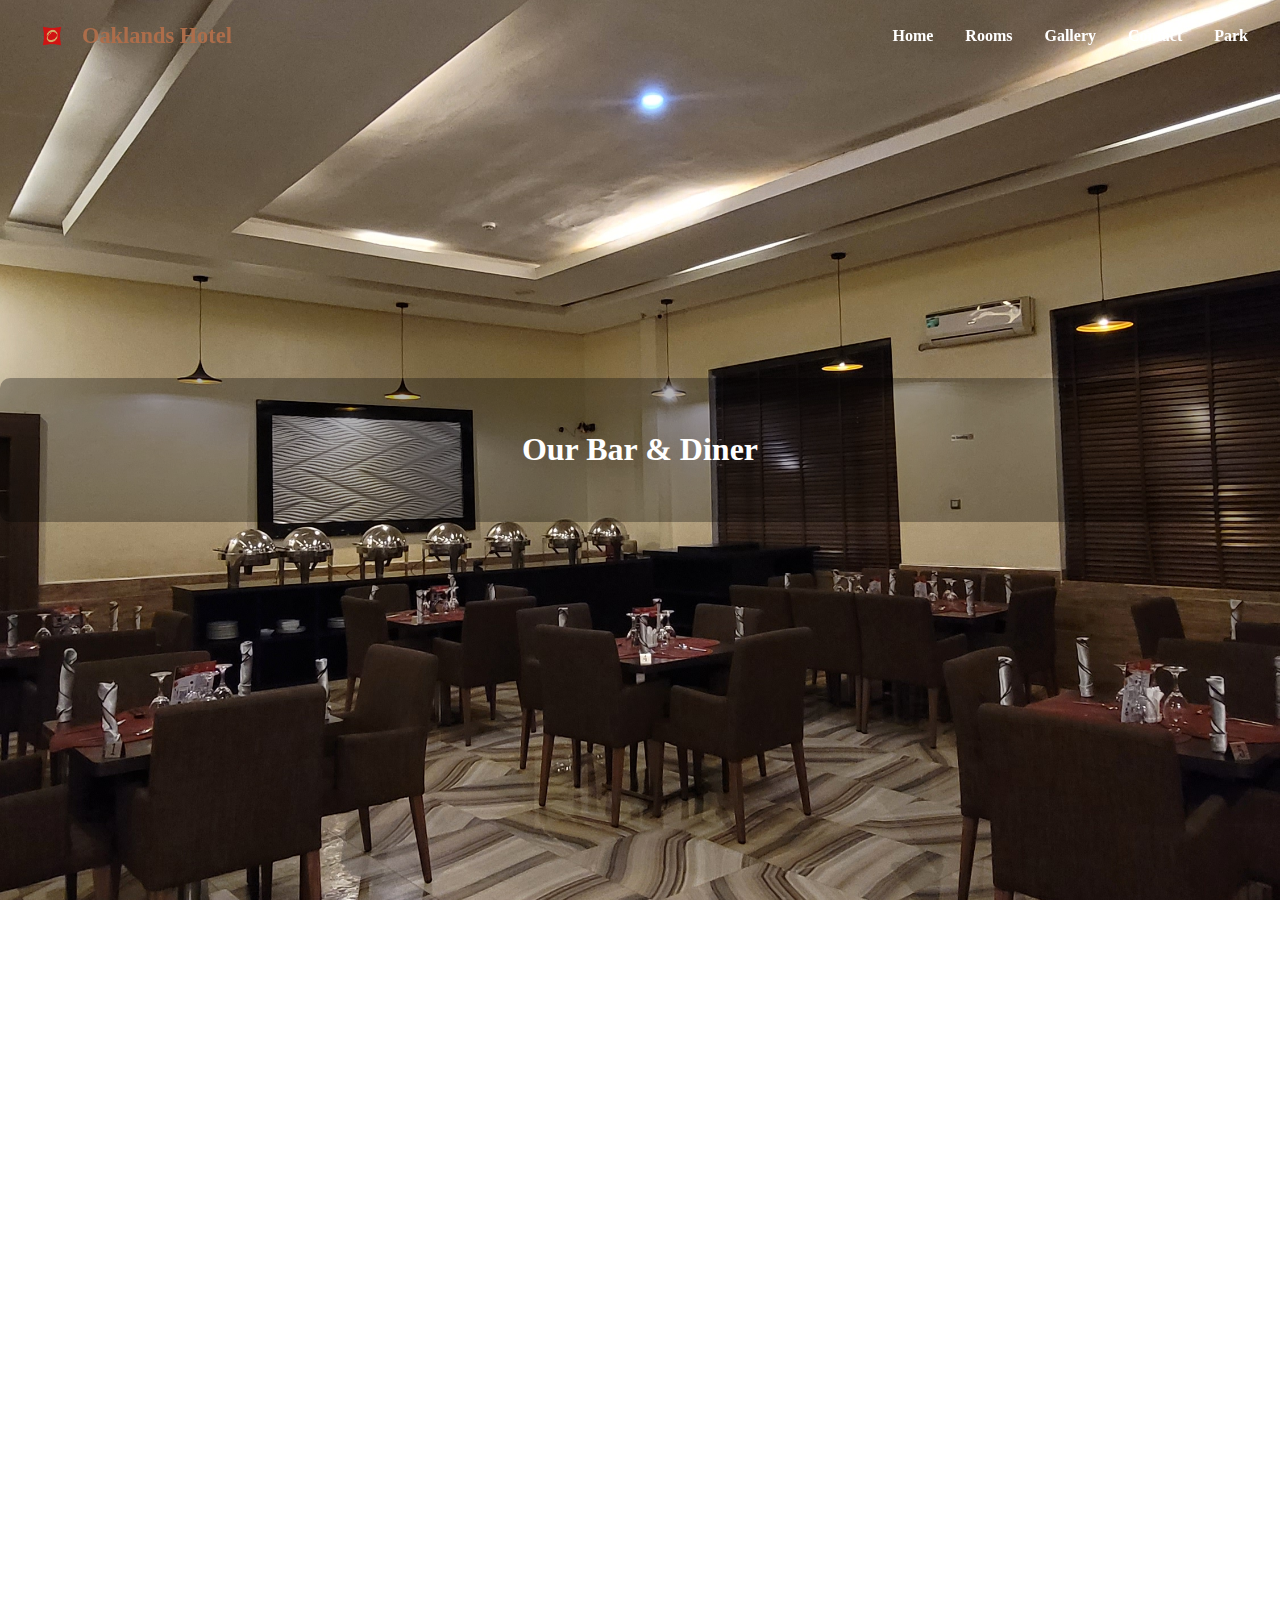
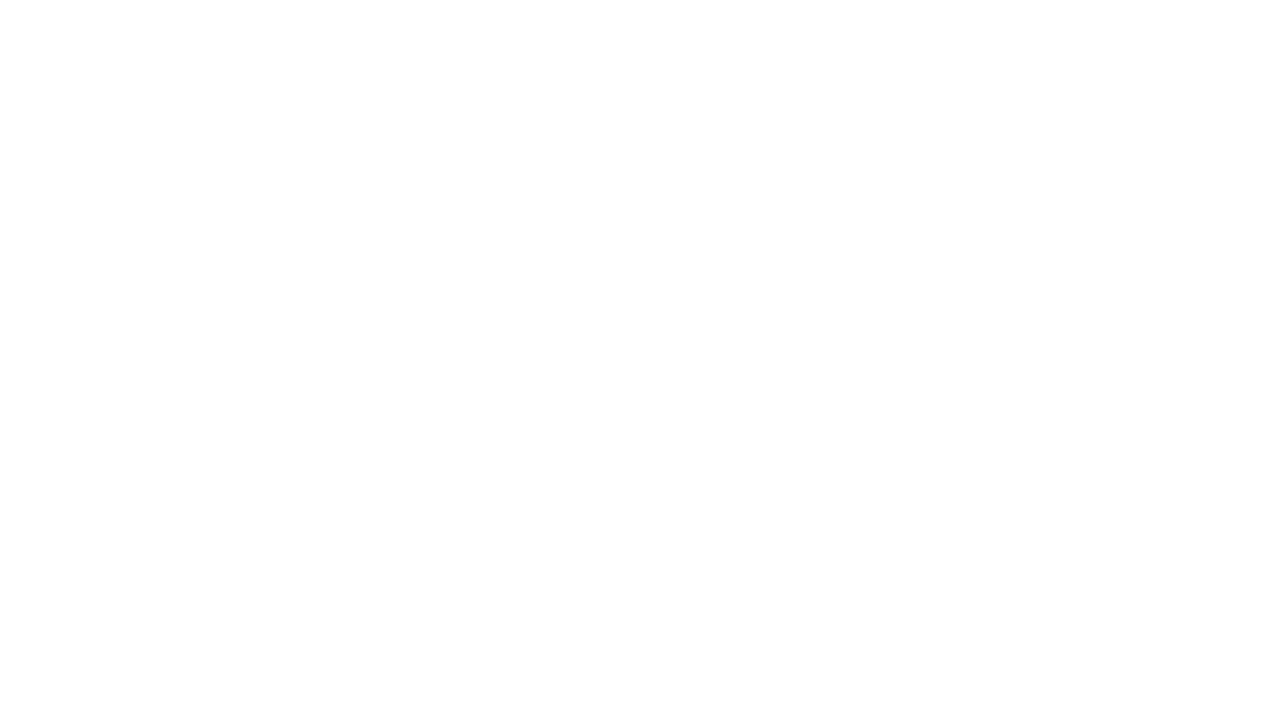
<file: park.html>
<!DOCTYPE html>
<html lang="en">
<head>
  <meta charset="UTF-8">
  <meta name="viewport" content="width=device-width, initial-scale=1.0">
  <title>Oaklands Hotel | Bar & Diner</title>
  <link rel="stylesheet" href="./park.css">
  <link rel="stylesheet" href="https://fonts.googleapis.com/css?family=Playfair Display">
</head>
<body>

  <!-- Navbar -->
  <nav class="navbar nav-container" id="navbar">
    <a href="index.html" class="logo">
      <img src="./OAKLANDS SINGLE LOGO.png" alt="The Oaklands Logo">
      <span class="logo-text">Oaklands Hotel</span>
    </a>

    <!-- Desktop Links -->
    <ul class="nav-links">
      <li><a href="./index.html">Home</a></li>  
      <li><a href="./rooms.html">Rooms</a></li>
      <li><a href="./gallery.html">Gallery</a></li>
      <li><a href="./contact.html">Contact</a></li>
      <li><a href="./actualpark.html">Park</a></li>
    </ul>

    <!-- Mobile Hamburger -->
    <button class="hamburger" id="hamburger" aria-label="Menu">
      <span></span>
      <span></span>
      <span></span>
    </button>
  </nav>

  <!-- Sidebar -->
  <aside class="sidebar" id="sidebar">
    <button class="close-btn" id="close-btn">&times;</button>
    <ul>
      <li><a href="./index.html">Home</a></li>  
      <li><a href="./rooms.html">Rooms</a></li>
      <li><a href="./gallery.html">Gallery</a></li>
      <li><a href="./contact.html">Contact</a></li>
      <li><a href="./actualpark.html">Park</a></li>
    </ul>
  </aside>

  <!-- Hero Section -->
  <section class="hero">
    <div class="hero-slideshow">
      <div class="slide active"></div>
      <div class="slide"></div>
      <div class="slide"></div>
    </div>
    <div class="hero-overlay">
      <h1 class="fade-up">Our Bar & Diner</h1>
    </div>
  </section>




  <!--Diner and Bar-->
  <section class="diner-bar-section fade-up">
  <div class="diner-bar-content">
    <div class="diner-bar-carousel">
      <div class="carousel-images">
        <img src="./Dining 1.jpg" class="active" alt="Diner view 1">
        <img src="./dining 3.jpg" alt="Diner view 2">
        <img src="./dining 2.jpg" alt="Diner view 3">
      </div>
  
      <div class="carousel-dots"></div>
    </div>
    <div class="diner-bar-text">
      <h2>Flavors That Tell a Story</h2>
      <p>
        Indulge in a dining experience that blends timeless elegance with local flavor. 
        Our diner offer an inviting atmosphere, where every meal  
        carries the story of Oaklands.
      </p>
    </div>
  </div>
</section>



<section class="gym-section fade-up">
  <div class="gym-content">
    <!-- Text on the left -->
    <div class="gym-text">
      <h2>Sip, Savor, Relax, Repeat.</h2>
      <p>
        Oaklands Bar offers an inviting blend of sophistication and comfort, where handcrafted cocktails, fine wines, and curated spirits meet a warm, relaxing ambiance. Whether unwinding after a long day or gathering with friends, our bar is the perfect setting to sip, savor, and create memorable moments.
      </p>
    </div>

    <!-- Carousel on the right -->
    <div class="gym-carousel">
      <div class="carousel-images">
        <img src="./bar 1.jpg" class="active" alt="Gym view 1">
        <img src="./bar 2.jpg" alt="Gym view 2">
      </div>
      <div class="carousel-dots"></div>
    </div>
  </div>
</section>












<!-- Footer Section -->
<!-- Footer Section -->
<footer class="footer fade-up" id="footer">
  <div class="footer-container">
    <!-- Logo / Hotel Name -->
    <div class="footer-logo">
      <a href="index.html">
        <img src="./Oaklands hotel logo.png" alt="The Oaklands Logo" class="footer-logo-img">
      </a>
      <p>A serene escape into nature and comfort.</p>
    </div>

    <!-- Quick Links -->
    <div class="footer-links">
      <h3>Quick Links</h3>
      <ul>
        <li><a href="./index.html">Home</a></li>
        <li><a href="./rooms.html">Rooms</a></li>
        <li><a href="./gallery.html">Gallery</a></li>
        <li><a href="./contact.html">Contact</a></li>
        <li><a href="./actualpark.html">Park</a></li>
      </ul>
    </div>

    <!-- Contact Info -->
    <div class="footer-contact">
      <h3>Contact Info</h3>
      <p><strong>Phone:</strong>+2348099909931, +2348038724725</p>
      <p><strong>Address:</strong> Iva-Valley Road Unnel Crossing Road, Ogui Link road, Beside Elim Plaza, Enugu</p>
    </div>
  </div>
</footer>






  <script src="./park.js"></script>
</body>
</html>
</file>
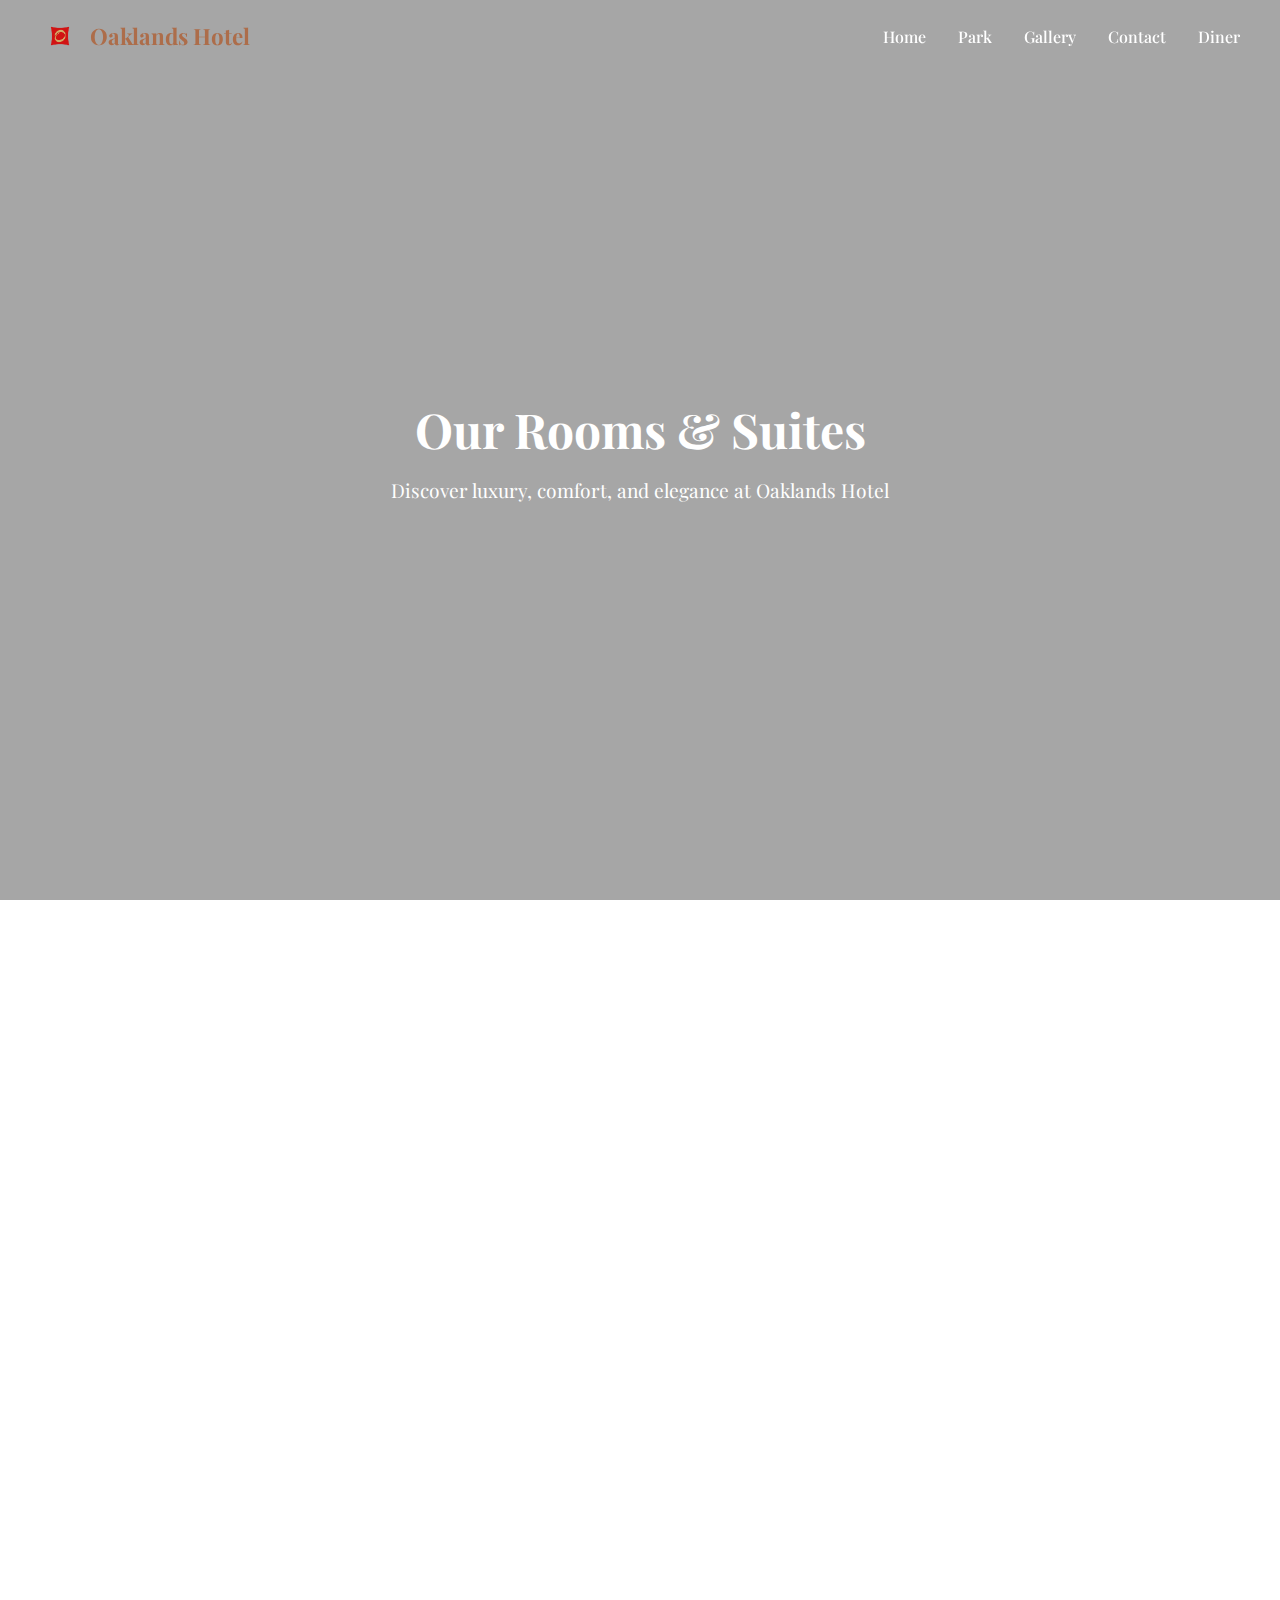
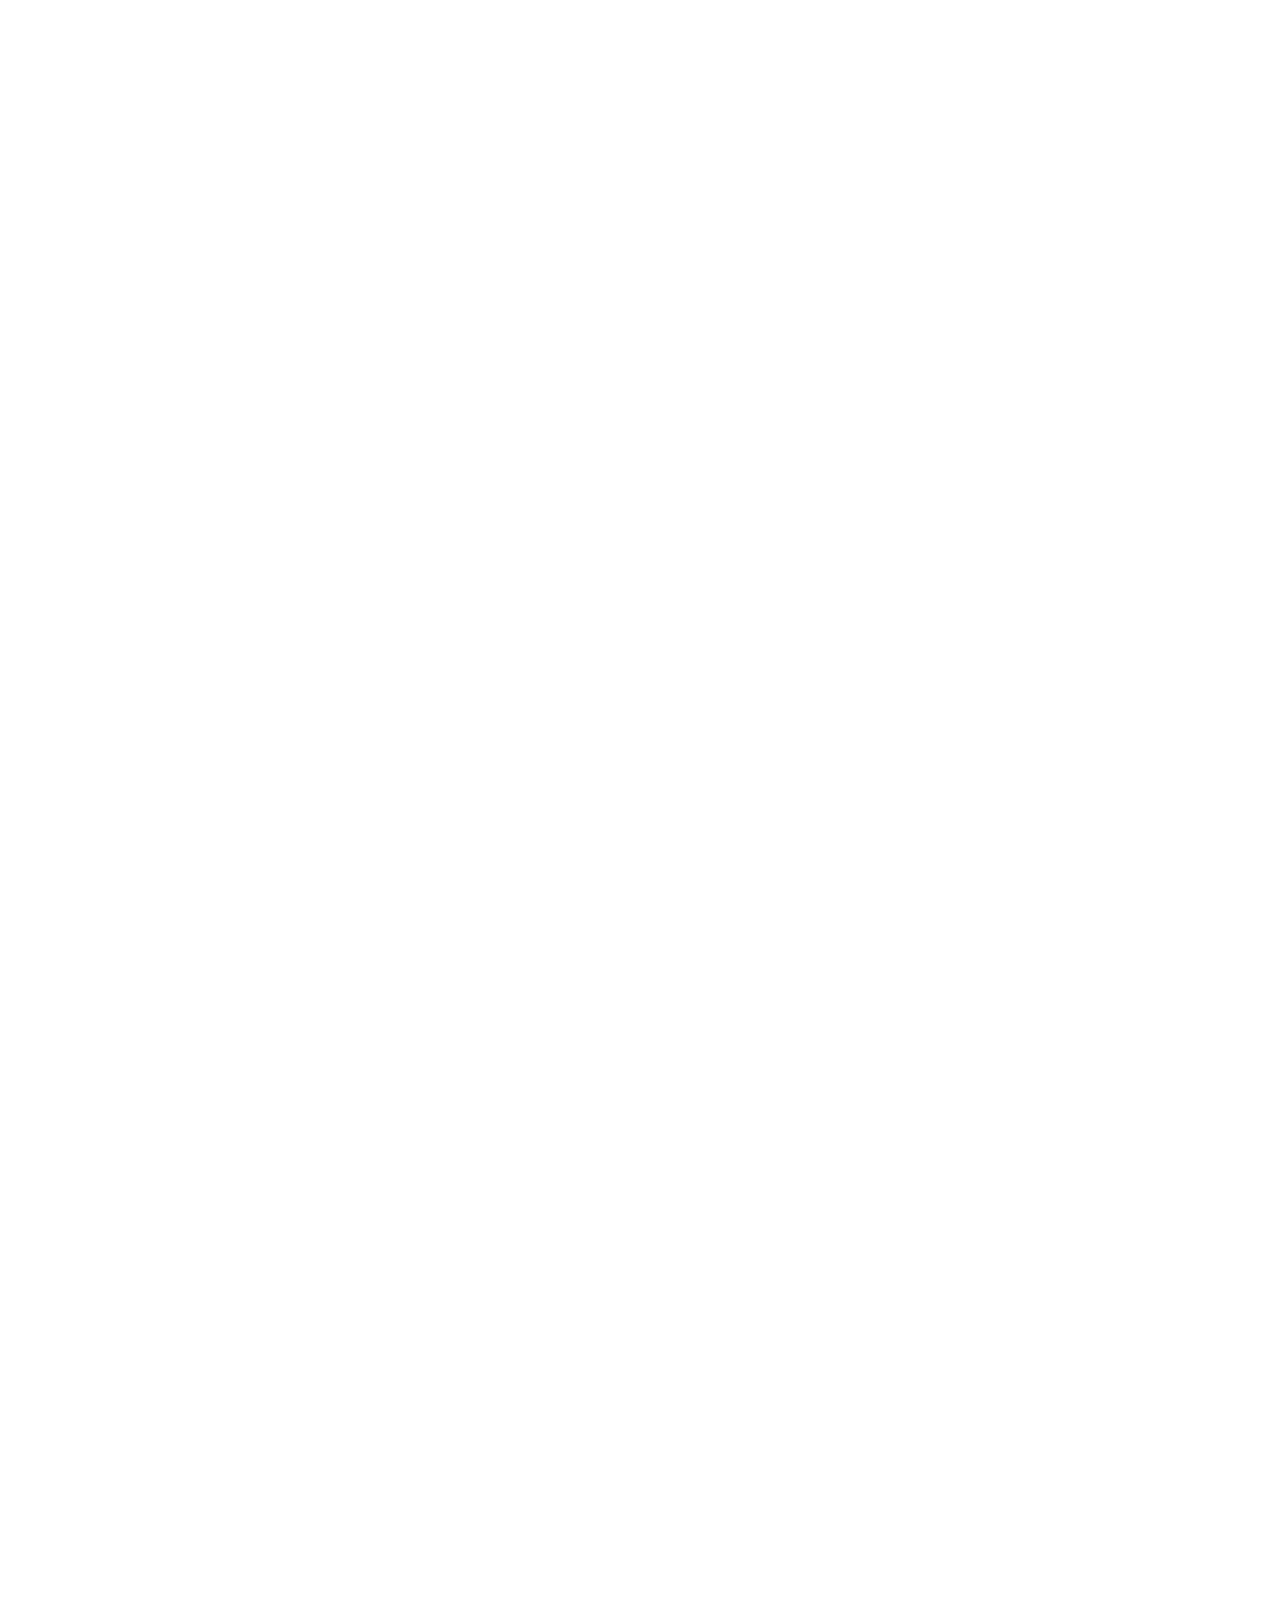
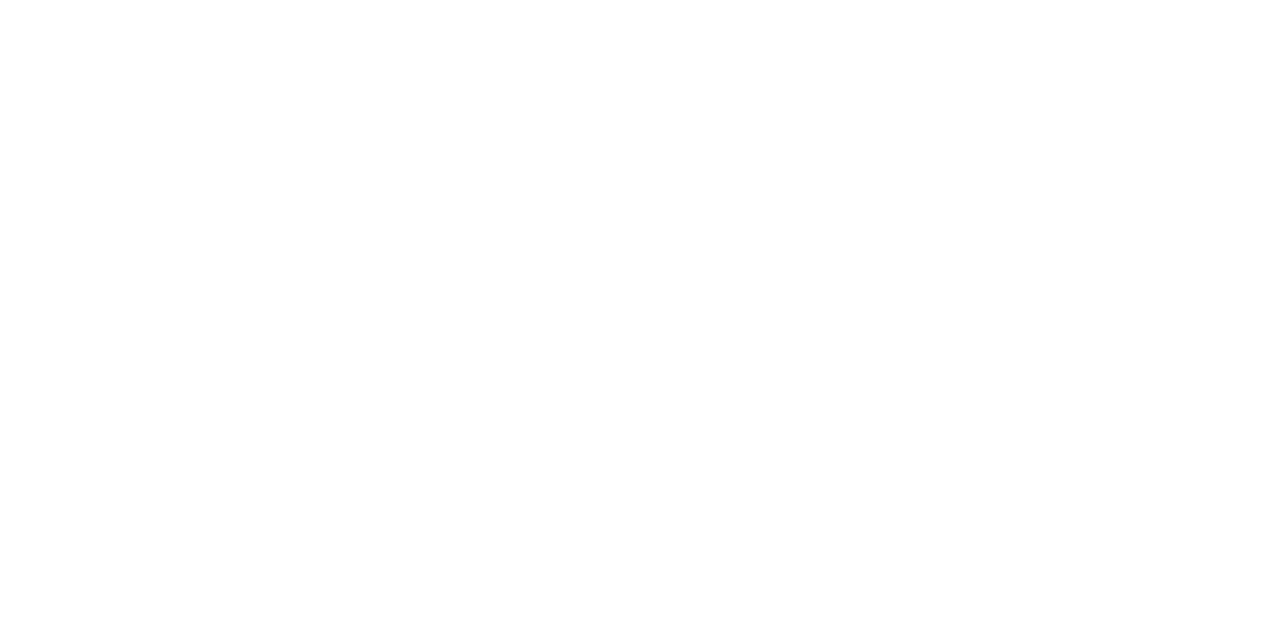
<file: rooms.html>
<!DOCTYPE html>
<html lang="en">
<head>
  <meta charset="UTF-8">
  <meta name="viewport" content="width=device-width, initial-scale=1.0">
  <title>Oaklands Hotel| Rooms</title>
  <link rel="stylesheet" href="./rooms.css">
  <script defer src="./rooms.js"></script>

  <!-- Font -->
  <link href="https://fonts.googleapis.com/css2?family=Playfair+Display:wght@700&display=swap" rel="stylesheet">
  <link rel="stylesheet" href="https://cdnjs.cloudflare.com/ajax/libs/font-awesome/5.15.4/css/all.min.css">
</head>
<body>
  <!-- Navbar -->
  <header class="navbar" id="navbar">
    <div class="nav-container">
      <!-- Logo -->
      <a href="index.html" class="logo">
        <img src="./OAKLANDS SINGLE LOGO.png" alt="The Oaklands Logo" class="logo-img">
        <span class="logo-text">Oaklands Hotel</span>
      </a>

      <!-- Links -->
      <nav class="nav-links">
        <ul>
          <li><a href="./index.html">Home</a></li>
          <li><a href="./actualpark.html">Park</a></li>
          <li><a href="./gallery.html">Gallery</a></li>
          <li><a href="./contact.html">Contact</a></li>
          <li><a href="./park.html">Diner</a></li>
        </ul>
      </nav>

      <!-- Hamburger -->
      <button class="hamburger" id="hamburger">
        <span></span>
        <span></span>
        <span></span>
      </button>
    </div>

    <!-- Sidebar -->
    <div class="sidebar" id="sidebar">
      <button class="close-btn" id="close-btn">&times;</button>
      <ul>
        <li><a href="./index.html">Home</a></li>
        <li><a href="./actualpark.html">Park</a></li>
        <li><a href="./gallery.html">Gallery</a></li>
        <li><a href="./contact.html">Contact</a></li>
        <li><a href="./park.html">Diner</a></li>
      </ul>
    </div>
  </header>

  <!-- Hero Section -->
  <section class="hero-rooms">
    <div class="hero-slider">
      <div class="slide active"></div>
      <div class="slide"></div>
      <div class="slide"></div>
    </div>
    <div class="hero-overlay">
      <h1 class="fade-up">Our Rooms & Suites</h1>
      <p class="fade-up">Discover luxury, comfort, and elegance at Oaklands Hotel</p>
    </div>
  </section>



  <!-- Elegant Comfort Section -->
<section class="rooms-section fade-up">
  <div class="section-header">
    <h2>Elegant Comfort, Thoughtfully Designed</h2>
    <p>Discover our unique rooms, crafted with timeless design, luxurious amenities, and serene surroundings.</p>
  </div>

  <div class="rooms-grid">
    <!-- Room 1 -->
    <div class="room-card">
      <div class="carousel">
        <div class="carousel-images">
          <img src="./classic 1.jpg" class="active" alt="Room 1A">
          <img src="./classic 2.jpg" alt="Room 1B">
          <img src="./classic 3.jpg" alt="Room 1C">
        </div>
        <button class="carousel-btn prev">&#10094;</button>
        <button class="carousel-btn next">&#10095;</button>
        <div class="carousel-dots"></div>
      </div>
      <div class="room-info">
        <h3>Classic Suite</h3>
        <h3 id="roooms">Price: ₦60,000</h3>
        <p>The Classic Room blends cozy charm with modern essentials, providing a warm, inviting space designed for comfort and relaxation.</p>
      </div>
    </div>

    <!-- Room 2 -->
    <div class="room-card">
      <div class="carousel">
        <div class="carousel-images">
          <img src="./superior 1.jpg" class="active" alt="Room 2A">
          <img src="./superior 2.jpg" alt="Room 2B">
          <img src="./superior 3.jpg" alt="Room 2C">
        </div>
        <button class="carousel-btn prev">&#10094;</button>
        <button class="carousel-btn next">&#10095;</button>
        <div class="carousel-dots"></div>
      </div>
      <div class="room-info">
        <h3>Superior Suite</h3>
        <h3 id="roooms">Price: ₦70,000</h3>
        <p>Our Superior Room offers a perfect balance of comfort and style, featuring elegant décor, thoughtful amenities, and a serene setting for a truly relaxing stay.</p>
      </div>
    </div>

    <!-- Third room (centered) -->
   <div class="rooms-grid ">
     <div class="room-card">
       <div class="carousel">
        <div class="carousel-images">
          <img src="./executive 1.jpg" class="active" alt="Room 3A">
          <img src="./executive 2.jpg" alt="Room 3B">
          <img src="./executive 3.jpg" alt="Room 3C">
        </div>
        <button class="carousel-btn prev">&#10094;</button>
        <button class="carousel-btn next">&#10095;</button>
        <div class="carousel-dots"></div>
       </div>
      <div class="room-info">
        <h3>Executive Suite</h3>
        <h3 id="roooms">Price: ₦80,000</h3>
        <p>The Executive Suite combines modern elegance with refined comfort, offering generous space, stylish furnishings, and exclusive amenities for both business and leisure.</p>
      </div>
    </div>
   </div>

   <!-- Third room (centered) -->
   <div class="rooms-grid ">
    <div class="room-card">
      <div class="carousel">
        <div class="carousel-images">
          <img src="./presidential 1.jpg" class="active" alt="Room 4A">
          <img src="./presidential 2.jpg" alt="Room 4B">
          <img src="./presidential 3.jpg" alt="Room 4C">
        </div>
        <button class="carousel-btn prev">&#10094;</button>
        <button class="carousel-btn next">&#10095;</button>
        <div class="carousel-dots"></div>
      </div>
      <div class="room-info">
        <h3>Presidential Suite</h3>
        <h3 id="roooms">Price: ₦160,000</h3>
        <p>Our Presidential Suite redefines luxury with spacious interiors, elegant design, premium amenities, and breathtaking views—crafted for the ultimate comfort and exclusivity.</p>
      </div>
    </div>
   </div>
  </div>

  
  <div class="explore-btn-wrapper">
    <a href="./contact.html" class="explore-btn">Contact Us</a>
  </div>
</section>








<!-- Room Amenities Section -->
<section class="amenities-section fade-up">
  <div class="section-header">
    <h2>Room Amenities</h2>
    <p>Enjoy thoughtfully curated amenities to make your stay as comfortable and memorable as possible.</p>
  </div>

  <div class="amenities-grid">
    <!-- Amenity Card 1 -->
    <div class="amenity-card">
      <div class="card-inner">
        <div class="card-front">
          <img src="./icons8-wi-fi-100.png" alt="Wi-Fi">
          <h3>Wi-Fi</h3>
        </div>
        <div class="card-back">
          <p>Stay connected throughout your stay with complimentary high-speed internet access.</p>
        </div>
      </div>
    </div>

    <!-- Amenity Card 2 -->
    <div class="amenity-card">
      <div class="card-inner">
        <div class="card-front">
          <img src="./icons8-tv-show-100.png" alt="TV">
          <h3>TV</h3>
        </div>
        <div class="card-back">
          <p>Relax with premium channels, streaming services, and on-demand entertainment.</p>
        </div>
      </div>
    </div>

    <!-- Amenity Card 3 -->
    <div class="amenity-card">
      <div class="card-inner">
        <div class="card-front">
          <img src="./icons8-bed-100.png" alt="Luxury Bedding">
          <h3>Luxury Bedding</h3>
        </div>
        <div class="card-back">
          <p>Experience restful sleep with plush bedding, premium linens, and cozy comforters.</p>
        </div>
      </div>
    </div>

    <!-- Amenity Card 4 -->
    <div class="amenity-card">
      <div class="card-inner">
        <div class="card-front">
          <img src="./icons8-electric-teapot-100.png" alt="Electric Kettle">
          <h3>Electric Kettle</h3>
        </div>
        <div class="card-back">
          <p>Enjoy the convenience of your own in-room electric kettle — perfect for brewing a fresh cup of tea, coffee, or a soothing late-night drink, anytime you wish, in the comfort of your room.</p>
        </div>
      </div>
    </div>

    <!-- Amenity Card 5 -->
    <div class="amenity-card">
      <div class="card-inner">
        <div class="card-front">
          <img src="./icons8-dining-room-100.png" alt="Dining">
          <h3>Mini Dining</h3>
        </div>
        <div class="card-back">
          <p>Savor delightful meals in our intimate mini dining area, where comfort meets convenience. Perfect for a quick breakfast, a light bite, or a relaxed meal, it offers a cozy setting to enjoy fresh flavors without ever leaving the hotel.</p>
        </div>
      </div>
    </div>

    <!-- Amenity Card 6 -->
     
    <div class="amenity-card">
      <div class="card-inner">
        <div class="card-front">
          <img src="./icons8-sitting-on-chair-100.png" alt="Sitting Area">
          <h3>Sitting Area</h3>
        </div>
        <div class="card-back">
          <p>Unwind in our inviting sitting area, designed for comfort and relaxation. Whether you’re enjoying a quiet moment with a book, meeting friends, or simply taking in the atmosphere, the cozy seating and welcoming ambiance make it the perfect place to pause and recharge during your stay.</p>
        </div>
      </div>
    </div>

    <!-- Amenity Card 7 -->
    <div class="amenity-card">
      <div class="card-inner">
        <div class="card-front">
          <img src="./icons8-air-100.png" alt="Air Conditioning">
          <h3>Air Conditioning</h3>
        </div>
        <div class="card-back">
          <p>Enjoy a perfectly cool and refreshing stay with our modern air-conditioned rooms. Whether you’re escaping the summer heat or seeking year-round comfort, our climate-controlled spaces ensure you can relax, sleep, and unwind in total comfort throughout your visit.</p>
        </div>
      </div>
    </div>

  </div>
</section>

<!-- Footer Section -->
<!-- Footer Section -->
<footer class="footer fade-up" id="footer">
  <div class="footer-container">
    <!-- Logo / Hotel Name -->
    <div class="footer-logo">
      <a href="index.html">
        <img src="./Oaklands hotel logo.png" alt="The Oaklands Logo" class="footer-logo-img">
      </a>
      <p>A serene escape into nature and comfort.</p>
    </div>

    <!-- Quick Links -->
    <div class="footer-links">
      <h3>Quick Links</h3>
      <ul>
        <li><a href="./index.html">Home</a></li>
        <li><a href="./actualpark.html">Park</a></li>
        <li><a href="./gallery.html">Gallery</a></li>
        <li><a href="./contact.html">Contact</a></li>
        <li><a href="./park.html">Diner</a></li>
      </ul>
    </div>

    <!-- Contact Info -->
    <div class="footer-contact">
      <h3>Contact Info</h3>
      <p><strong>Phone:</strong>+2348099909931, +2348099909936, +2347072407067</p>
      <p><strong>Address:</strong>No 2 ebeano tunnel crossing road, near Elim plaza, Enugu.</p>
    </div>
    <!-- Social Icons -->
      <div class="social-icons">
        <a href="https://www.instagram.com/oaklandshotelenugu?igsh=Y3oza3QwMjNvcnVn" target="_blank"><i class="fab fa-instagram"></i></a>
        <a href="https://www.tiktok.com/@oaklandshotelenugu?_t=ZS-907u8UJw4ck&_r=1" target="_blank"><i class="fab fa-tiktok"></i></a>
        <a href="https://www.facebook.com/share/1BQUM7C4XR/" target="_blank"><i class="fab fa-facebook"></i></a>
      </div>
  </div>
</footer>


</body>
</html>
</file>
<file: styles.css>
/* Google Font */
@import url('https://fonts.googleapis.com/css2?family=Playfair+Display:wght@700&display=swap');

body {
  margin: 0;
  font-family: 'Roboto', serif;
  overflow-x: hidden;
}

#heading{
  margin-top: 70px;
  margin-left:30px;
  margin-right: 30px;
}

#seem{
  text-align: justify;
}


.logo {
  display: flex;
  align-items: center;
  text-decoration: none;
}

.logo img {
  height: 40px;
  margin-right: 10px;
}

.logo-text {
  color: #ad6d4a;
  font-size: 1.4rem;
  font-weight: 700;
}




/* RESET */
* { margin: 0; padding: 0; box-sizing: border-box; }

/* HEADER */
.bw-header {
  position: relative;
  width: 100%;
  height: 100vh;
  overflow: hidden;
}

/* NAVBAR */
.bw-navbar {
  position: fixed;
  top: 0;
  left: 0;
  width: 100%;
  padding: 20px 30px;
  display: flex;
  justify-content: space-between;
  align-items: center;
  z-index: 2000;
  transition: background 0.4s ease, padding 0.3s ease;
  background: transparent;
}

.bw-navbar.scrolled {
  background: rgba(0, 0, 0, 0.85);
  padding: 15px 30px;
}

.bw-logo {
  display: flex;
  align-items: center;
  gap: 10px;
  color: #fff;
  font-weight: bold;
}

.bw-logo img {
  height: 40px;
}

.bw-nav-links {
  list-style: none;
  display: flex;
  gap: 30px;
}

.bw-nav-links li a {
  color: #fff;
  text-decoration: none;
  font-weight: 500;
}

/* HAMBURGER */
.bw-hamburger {
  display: none;
  flex-direction: column;
  gap: 6px;
  cursor: pointer;
  position: relative;
  z-index: 2100; /* ensure it's above overlay */
}

.bw-hamburger span {
  display: block;
  width: 28px;
  height: 3px;
  background: #fff;
}

/* SIDEBAR */
.bw-sidebar {
  position: fixed;
  top: 0;
  right: -300px;
  width: 280px;
  height: 100%;
  background: #c8ad6a;
  padding: 60px 20px;
  transition: right 0.3s ease;
  z-index: 2200;
}

.bw-sidebar.active { right: 0; }

.bw-close {
  position: absolute;
  top: 20px;
  right: 20px;
  font-size: 28px;
  color: #fff;
  background: none;
  border: none;
  cursor: pointer;
}

.bw-sidebar ul {
  list-style: none;
  margin-top: 40px;
}

.bw-sidebar ul li {
  margin-bottom: 20px;
}

.bw-sidebar ul li a {
  color: #fff;
  text-decoration: none;
  font-size: 18px;
}

/* HERO */
.bw-hero {
  position: relative;
  width: 100%;
  height: 100vh;
  overflow: hidden;
}

.bw-slides {
  position: absolute;
  width: 100%;
  height: 100%;
  top: 0; left: 0;
}

.bw-slide {
  position: absolute;
  width: 100%;
  height: 100%;
  object-fit: cover;
  opacity: 0;
  transition: opacity 1s ease-in-out;
  animation: bwZoom 12s ease-in-out infinite;
}

.bw-slide.active {
  opacity: 1;
  z-index: 1;
}

@keyframes bwZoom {
  0% { transform: scale(1); }
  50% { transform: scale(1.1); }
  100% { transform: scale(1); }
}

/* Overlay */
.bw-hero-overlay {
  position: absolute;
  top: 0; left: 0;
  width: 100%; height: 100%;
  background: rgba(0,0,0,0.4);
  z-index: 2;
}

/* Text */
.bw-hero-text {
  position: relative;
  z-index: 3;
  text-align: center;
  top: 50%;
  transform: translateY(-50%);
  color: #fff;
}

.bw-hero-text h1 {
  font-size: 48px;
  margin-bottom: 15px;
}

.bw-hero-text p {
  font-size: 20px;
}

/* RESPONSIVE */
.bw-slides.portrait { display: none; }

@media (max-width: 768px) {
  .bw-nav-links { display: none; }
  .bw-hamburger { display: flex; } /* force visible */
  .bw-slides.landscape { display: none; }
  .bw-slides.portrait { display: block; }
}







/* rooms preview section*/
/* Section Header */
.section-header {
  text-align: center;
  margin-bottom: 2rem;
}

.section-header h2 {
  font-size: 2.5rem;
  color: #663433;
  margin: 0;
}

/* Rooms Section */
.rooms {
  padding: 5rem 2rem;
  background: #f9f9f9;
}

.rooms-grid {
  display: grid;
  grid-template-columns: repeat(auto-fit, minmax(250px, 1fr));
  gap: 2rem;
  margin-bottom: 3rem;
}

.room-card {
  background: #fff;
  border-radius: 15px;
  overflow: hidden;
  box-shadow: 0 8px 20px rgba(0,0,0,0.1);
  transition: transform 0.4s ease, box-shadow 0.4s ease;
  cursor: pointer;
}

.room-card:hover {
  transform: translateY(-10px);
  box-shadow: 0 15px 30px rgba(0,0,0,0.15);
}

.room-card img {
  width: 100%;
  height: 200px;
  object-fit: cover;
}

.room-info {
  padding: 1.2rem;
}

.room-info h3 {
  margin: 0 0 0.5rem;
  font-size: 1.3rem;
  color: #ad6d4a;
}

.room-info p {
  margin: 0;
  font-size: 0.95rem;
  color: #444;
}

/* Explore Button */
.explore-btn-wrapper {
  text-align: center;
}

.explore-btn {
  position: relative;
  display: inline-block;
  padding: 0.9rem 2rem;
  border: 2px solid #c8ad6a;
  color: #663433;
  font-weight: 600;
  text-transform: uppercase;
  text-decoration: none;
  font-size: 1rem;
  overflow: hidden;
  transition: color 0.3s ease;
}

.explore-btn::before {
  content: "";
  position: absolute;
  top: 0; left: -100%;
  width: 100%; height: 100%;
  background: #c8ad6a;
  transition: left 0.4s ease;
  z-index: -1;
}

.explore-btn:hover::before {
  left: 0;
}

.explore-btn:hover {
  color: #fff;
}

/* Fade-up animation (already used globally) */
.rooms.fade-up {
  opacity: 0;
  transform: translateY(40px);
  transition: opacity 1s ease, transform 1s ease;
}

.rooms.fade-up.visible {
  opacity: 1;
  transform: translateY(0);
}



/*Park view section*/
/* Park Section */
.park {
  padding: 5rem 2rem;
  background: #fff;
}

.park-container {
  display: flex;
  align-items: center;
  justify-content: center;
  gap: 3rem;
  flex-wrap: wrap;
  max-width: 1200px;
  margin: 0 auto;
}

.park-image {
  flex: 1 1 45%;
  overflow: hidden;
  border-radius: 15px;
  box-shadow: 0 8px 20px rgba(0,0,0,0.1);
}

.park-image img {
  width: 100%;
  height: 100%;
  object-fit: cover;
  transition: transform 0.8s ease;
}

.park-image:hover img {
  transform: scale(1.1);
}

.park-content {
  flex: 1 1 45%;
}

.park-content h2 {
  font-size: 2.5rem;
  margin-bottom: 1rem;
  color: #663433;
}

.park-content p {
  font-size: 1.05rem;
  line-height: 1.6;
  color: #444;
  margin-bottom: 2rem;
}

/* Reuse explore button styles */
.park .explore-btn {
  border: 2px solid #c8ad6a;
  color: #663433;
}

.park .explore-btn::before {
  background: #c8ad6a;
}

/* Fade-up effect */
.park.fade-up {
  opacity: 0;
  transform: translateY(40px);
  transition: opacity 1s ease, transform 1s ease;
}

.park.fade-up.visible {
  opacity: 1;
  transform: translateY(0);
}

/* ===============================
   Services Section
================================= */
.services-section {
  display: grid;
  grid-template-columns: repeat(auto-fit, minmax(300px, 1fr));
  gap: 2rem;
  padding: 4rem 5%;
  text-align: center;
}

.service-card {
  background: #fff;
  border-radius: 12px;
  overflow: hidden;
  box-shadow: 0 4px 15px rgba(0, 0, 0, 0.1);
  transition: transform 0.3s ease, box-shadow 0.3s ease;
}

.service-card:hover {
  transform: translateY(-5px);
  box-shadow: 0 6px 20px rgba(0, 0, 0, 0.15);
}

.service-card img {
  width: 100%;
  height: 250px;
  object-fit: cover;
  border-bottom: 3px solid #eee;
}

.service-card h3 {
  font-family: 'Roboto', serif;
  font-size: 1.5rem;
  margin: 1rem 0 0.5rem;
  color: #222;
}

.service-card p {
  font-size: 1rem;
  color: #555;
  padding: 0 1.2rem;
}

.service-link {
  display: inline-block;
  margin: 1.2rem 0 1.5rem;
  font-size: 1rem;
  font-weight: 500;
  color: #663433;
  text-decoration: none;
  transition: color 0.3s ease;
}

.service-link:hover {
  color: #b68c4a; /* Example hotel theme color */
}


/* News and updates section*/
/* News Section */
.news {
  width: 100%;
  padding: 5rem 0;
  background: #f9f9f9;
  position: relative;
  overflow: hidden;
}

.news-title {
  text-align: center;
  font-size: 2.5rem;
  color: #663433;
  margin-bottom: 2rem;
  font-family: 'Roboto', serif;
}

.news-carousel {
  position: relative;
  width: 100%;
  max-width: 100%;
  overflow: hidden;
}

.news-slide {
  position: absolute;
  top: 0;
  left: 100%;
  width: 100%;
  height: 500px;
  opacity: 0;
  transition: all 1s ease;
}

.news-slide.active {
  left: 0;
  opacity: 1;
  z-index: 1;
}

.news-slide img {
  width: 100%;
  height: 100%;
  object-fit: cover;
}

.news-caption {
  position: absolute;
  bottom: 40px;
  left: 50px;
  background: rgba(102, 52, 51, 0.7);
  color: #fff;
  padding: 1rem 1.5rem;
  border-radius: 10px;
  max-width: 400px;
}

.news-caption h3 {
  margin-bottom: 0.5rem;
  font-size: 1.5rem;
}

.news-caption p {
  font-size: 1rem;
  line-height: 1.5;
}

/* Arrows */
.news-prev, .news-next {
  position: absolute;
  top: 50%;
  transform: translateY(-50%);
  background: rgba(200, 173, 106, 0.9); /* gold tone */
  color: #fff;
  border: none;
  padding: 1rem;
  cursor: pointer;
  border-radius: 50%;
  font-size: 1.5rem;
  transition: background 0.3s ease;
  z-index: 2;
}

.news-prev:hover, .news-next:hover {
  background: #663433;
}

.news-prev {
  left: 20px;
}

.news-next {
  right: 20px;
}

/* Fade-up */
.news.fade-up {
  opacity: 0;
  transform: translateY(40px);
  transition: opacity 1s ease, transform 1s ease;
}

.news.fade-up.visible {
  opacity: 1;
  transform: translateY(0);
}

/* Responsive */
@media (max-width: 768px) {
  .news-slide {
    height: 300px;
  }

  .news-caption {
    bottom: 20px;
    left: 20px;
    max-width: 250px;
    padding: 0.7rem 1rem;
  }
}

.news-carousel {
  position: relative;
  width: 100%;
  max-width: 100%;
  overflow: hidden;
  height: 500px; /* ✅ ensures images show */
}


/* Location section - styles (add into your main stylesheet) */
.location-section {
  padding: 64px 5%;
  background: #ffffff;
  color: #663433;
}

.location-section .container {
  max-width: 1200px;
  margin: 0 auto;
}

.location-title {
  font-family: 'Roboto', serif;
  font-size: 36px;
  text-align: center;
  color: #663433;
  margin-bottom: 8px;
}

.location-lead {
  text-align: center;
  color: #4a5560;
  margin-bottom: 32px;
  max-width: 900px;
  margin-left: auto;
  margin-right: auto;
}

/* Grid */
.location-grid {
  display: flex;
  gap: 30px;
  align-items: flex-start;
  justify-content: space-between;
  flex-wrap: wrap;
}

/* Left column (nearby list) */
.nearby-column {
  flex: 1 1 45%;
  min-width: 280px;
}

.nearby-tab {
  display: inline-block;
  padding: 14px 26px;
  border: 3px solid #663433;
  color: #663433;
  font-weight: 600;
  font-size: 20px;
  border-radius: 4px;
  margin-bottom: 24px;
}

/* Nearby list */
.nearby-list {
  list-style: none;
  padding: 0;
  margin: 0;
}

.nearby-list li {
  display: grid;
  grid-template-columns: 28px 1fr auto;
  align-items: center;
  gap: 18px;
  padding: 20px 0;
  border-bottom: 1px solid #e8ebee;
}

.nearby-list li .pin {
  width: 22px;
  height: 22px;
  color: #663433;
  flex-shrink: 0;
}

.nearby-list .place {
  font-weight: 600;
  color: #663433;
}

.nearby-list .distance {
  color: #4a5560;
  font-size: 0.95rem;
  white-space: nowrap;
  margin-left: 8px;
}

/* Right column (map) */
.map-column {
  flex: 1 1 50%;
  min-width: 300px;
}

.map-frame {
  position: relative;
  width: 100%;
  padding-bottom: 56.25%; /* 16:9 aspect ratio */
  height: 0;
  overflow: hidden;
  border-radius: 10px;
}

.map-frame iframe {
  position: absolute;
  top: 0;
  left: 0;
  width: 100%;
  height: 100%;
  border: 0;
}

.map-actions {
  margin-top: 10px;
}

.map-directions {
  display: inline-block;
  padding: 8px 16px;
  background: #663433; /* hotel theme color */
  color: #fff;
  border-radius: 5px;
  text-decoration: none;
  font-size: 14px;
  transition: background 0.3s ease;
}



.map-directions:hover {
  background: #485968;
  color: #fff;
}

/* Responsive */
@media (max-width: 980px) {
  .map-frame { height: 420px; }
}

@media (max-width: 720px) {
  .location-grid { flex-direction: column-reverse; gap: 20px; }
  .nearby-column, .map-column { flex: 1 1 100%; }
  .map-frame { height: 320px; }
  .map-actions { justify-content: center; }
  .nearby-tab { font-size: 18px; padding: 12px 20px; }
  .location-title { font-size: 28px; }
}







/* half text section*/
/* Wellness Section */
.wellness {
  padding: 5rem 2rem;
  background: #f9f9f9;
}

.wellness-container {
  display: flex;
  flex-wrap: wrap;
  align-items: center;
  gap: 3rem;
  max-width: 1200px;
  margin: 0 auto;
}

/* Image Side */
.wellness-image {
  flex: 1 1 50%;
  position: relative;
  border-radius: 15px;
  overflow: hidden;
  box-shadow: 0 8px 20px rgba(0,0,0,0.1);
  height: 400px; /* ✅ give container height */
}

@media (max-width: 768px) {
  .wellness-image {
    height: 500px; /* smaller for mobile */
  }
}

.wellness-container {
  display: flex;
  flex-wrap: wrap;
  align-items: center;
  gap: 3rem;
  max-width: 1200px;
  margin: 0 auto;
  flex-direction: row; /* ✅ ensures text left, image right */
}

@media (max-width: 900px) {
  .wellness-container {
    flex-direction: column; /* ✅ stacks vertically on mobile */
  }
}



.image-slider {
  position: relative;
  width: 100%;
  height: 100%;
}

.image-slider img {
  position: absolute;
  top: 0; left: 0;
  width: 100%;
  height: 100%;
  object-fit: cover;
  border-radius: 15px;
  opacity: 0;
  transition: opacity 1.5s ease-in-out;
}


.image-slider img.active {
  opacity: 1;
}

.image-overlay-text {
  position: absolute;
  bottom: 20px;
  left: 20px;
  background: rgba(102, 52, 51, 0.7); /* brand color w/ transparency */
  color: #fff;
  padding: 0.7rem 1rem;
  border-radius: 8px;
}

.image-overlay-text h3 {
  margin: 0;
  font-size: 1.2rem;
}

/* Text Side */
.wellness-content {
  flex: 1 1 45%;
}

.wellness-content h2 {
  font-size: 2.3rem;
  margin-bottom: 1rem;
  color: #663433;
}

.wellness-content p {
  font-size: 1.05rem;
  line-height: 1.6;
  color: #444;
  margin-bottom: 2rem;
}

/* Button reuse */
.wellness .explore-btn {
  border: 2px solid #c8ad6a;
  color: #663433;
}

.wellness .explore-btn::before {
  background: #c8ad6a;
}

/* Fade-up */
.wellness.fade-up {
  opacity: 0;
  transform: translateY(40px);
  transition: opacity 1s ease, transform 1s ease;
}

.wellness.fade-up.visible {
  opacity: 1;
  transform: translateY(0);
}

/* Responsive */
@media (max-width: 900px) {
  .wellness-container {
    flex-direction: column;
  }

  .wellness-image, .wellness-content {
    flex: 1 1 100%;
  }

  .image-overlay-text {
    bottom: 15px;
    left: 15px;
    font-size: 1rem;
  }
}






/* footer with quick links*/
/* Footer Section */
/* Footer Section */
.footer {
  background: #191818;
  color: #fff;
  padding: 4rem 2rem;
  font-family: 'Roboto', serif;
}

.footer-container {
  display: flex;
  justify-content: space-between;
  align-items: flex-start;
  flex-wrap: wrap;
  gap: 3rem;
  max-width: 1200px;
  margin: 0 auto;
}

.footer-logo-img {
  width: 150px;
  margin-bottom: 1rem;
}

.footer-logo p {
  font-size: 1rem;
  line-height: 1.6;
  color: #f1f1f1;
}

.footer-links h3,
.footer-contact h3 {
  font-size: 1.3rem;
  margin-bottom: 1rem;
  color: #c8ad6a;
}

.footer-links ul {
  list-style: none;
  padding: 0;
  margin: 0;
}

.footer-links ul li {
  margin-bottom: 0.5rem;
}

.footer-links ul li a {
  color: #fff;
  text-decoration: none;
  transition: color 0.3s ease;
}

.footer-links ul li a:hover {
  color: #c8ad6a;
}

.footer-contact p {
  margin: 0.4rem 0;
  font-size: 0.95rem;
}

/* Fade-up */
.footer.fade-up {
  opacity: 0;
  transform: translateY(40px);
  transition: opacity 1s ease, transform 1s ease;
}

.footer.fade-up.visible {
  opacity: 1;
  transform: translateY(0);
}

/* ✅ Responsive Fix */
@media (max-width: 900px) {
  .footer-container {
    flex-direction: column;
    align-items: center;
    text-align: center;
  }

  .footer-links, 
  .footer-contact {
    width: 100%;
    margin-top: 2rem;
  }

  .footer-links ul li {
    margin: 0.5rem 0;
  }
}

/* Social Icons */
.social-icons {
  display: flex;
  gap: 20px;
}

.social-icons a {
  font-size: 1.5rem;
  color: #800000; /* maroon from your logo */
  transition: color 0.3s ease, transform 0.3s ease;
}

.social-icons a:hover {
  color: #c8ad6a; /* gold from your logo */
  transform: scale(1.2);
}
</file>
<file: actualpark.css>
/* Google Font */
@import url('https://fonts.googleapis.com/css2?family=Playfair+Display:wght@700&display=swap');

body {
  margin: 0;
  font-family: 'Roboto', serif;
  overflow-x: hidden;
}

/* Navbar */
.navbar {
  position: fixed;
  top: 0; left: 0;
  width: 100%;
  padding: 1rem 2rem;
  display: flex;
  justify-content: space-between;
  align-items: center;
  z-index: 2000;
  background: transparent ;
  box-sizing: border-box;
  transition: background 0.5s ease;
}

.nav-container {
  display: flex;
  justify-content: space-between;
  align-items: center;
  max-width: 5400px;
  margin: 0 auto;
}

.navbar.scrolled {
  background: rgba(0, 0, 0, 0.85); /* fade to black */
}

.logo {
  display: flex;
  align-items: center;
  text-decoration: none;
}

.logo img {
  height: 40px;
  margin-right: 10px;
}

.logo-text {
  color: #ad6d4a;
  font-size: 1.4rem;
  font-weight: 700;
}

.nav-links {
  list-style: none;
  display: flex;
  gap: 2rem;
  margin: 0;
  padding: 0;
}

.nav-links li a {
  text-decoration: none;
  color: #fff; /* visible on hero background */
  font-weight: 600;
  transition: color 0.3s ease;
}

.nav-links li a:hover {
  color: #c8ad6a;
}

/* Hamburger button */
.hamburger {
  display: none;
  flex-direction: column;
  justify-content: space-between;
  width: 28px;
  height: 22px;
  background: none;
  border: none;
  cursor: pointer;
  z-index: 2100;
}

.hamburger span {
  display: block;
  height: 3px;
  width: 100%;
  background: #000; /* Black bars */
  border-radius: 2px;
  transition: 0.3s ease;
}

/* Sidebar */
.sidebar {
  position: fixed;
  top: 0; right: -100%;
  width: 250px;
  height: 100%;
  background: #c8ad6a;
  color: #fff;
  padding: 2rem;
  transition: right 0.4s ease;
  z-index: 2050;
}

.sidebar.active {
  right: 0;
}

.sidebar .close-btn {
  background: none;
  border: none;
  font-size: 2rem;
  color: #fff;
  position: absolute;
  top: 15px;
  right: 15px;
  cursor: pointer;
}

.sidebar ul {
  list-style: none;
  margin-top: 3rem;
  padding: 0;
}

.sidebar ul li {
  margin: 1.5rem 0;
}

.sidebar ul li a {
  text-decoration: none;
  color: #fff;
  font-size: 1.1rem;
  transition: color 0.3s ease;
}

.sidebar ul li a:hover {
  color: #663433;
}

/* Responsive */
@media (max-width: 768px) {
  .nav-links {
    display: none; /* hide desktop links */
  }
  .hamburger {
    display: flex; /* show hamburger */
  }
}

/* Hero Section */
.hero {
  position: relative;
  width: 100%;
  height: 100vh;
  overflow: hidden;
}

.hero-slideshow {
  position: absolute;
  top: 0;
  left: 0;
  width: 100%;
  height: 100%;
}

.slide {
  position: absolute;
  width: 100%;
  height: 100%;
  background-size: cover;
  background-position: center;
  opacity: 0;
  transition: opacity 1.5s ease-in-out;
}

.slide.active {
  opacity: 1;
}

/* ✅ Desktop background images (landscape) */
.slide:nth-child(1) {
  background-image: url("./carousel.jpg");
}
.slide:nth-child(2) {
  background-image: url("./coffecup\ desktop.jpg");
}
.slide:nth-child(3) {
  background-image: url("./pirate\ ship.jpg");
}

/* ✅ Mobile background images (portrait) */
@media (max-width: 768px) {
  .slide:nth-child(1) {
    background-image: url("./carousel.jpg");
  }
  .slide:nth-child(2) {
    background-image: url("./coffecup\ desktop.jpg");
  }
  .slide:nth-child(3) {
    background-image: url("./pirate\ ship.jpg");
  }
}


.hero-overlay {
  position: relative;
  text-align: center;
  color: white;
  background: rgba(0,0,0,0.3);
  padding: 2rem;
  border-radius: 10px;
  top: 50%;
  left: 50%;
  transform: translate(-50%, -50%);
}

/* Fade Animations */
.fade-up {
  opacity: 0;
  transform: translateY(40px);
  transition: opacity 1s ease, transform 1s ease;
}

.fade-up.visible {
  opacity: 1;
  transform: translateY(0);
}



/* ==========================
   Park Section
========================== */
.park-section {
  padding: 80px 5%;
  background: #f8f8f8;
}

.park-content {
  display: flex;
  flex-wrap: wrap;
  gap: 40px;
  align-items: center;
  justify-content: center;
}

/* Carousel */
.park-carousel {
  position: relative;
  flex: 1 1 45%;
  max-width: 500px;
  overflow: hidden;
  border-radius: 20px;
  width: 100%;
  height: 350px;
}

.park-carousel .carousel-images {
  position: relative;
  width: 100%;
  height: 100%;
}

.park-carousel .carousel-images img {
  position: absolute;
  inset: 0;
  width: 100%;
  height: 100%;
  object-fit: cover;
  opacity: 0;
  transition: opacity 0.8s ease-in-out;
}

.park-carousel .carousel-images img.active {
  opacity: 1;
}

/* Arrows */
.park-carousel .carousel-btn {
  position: absolute;
  top: 50%;
  transform: translateY(-50%);
  background: rgba(0,0,0,0.6);
  color: #fff;
  border: none;
  padding: 10px 15px;
  cursor: pointer;
  font-size: 24px;
  border-radius: 50%;
  z-index: 10;
  transition: background 0.3s;
}

.park-carousel .carousel-btn:hover {
  background: rgba(0,0,0,0.8);
}

.park-carousel .carousel-btn.prev { left: 10px; }
.park-carousel .carousel-btn.next { right: 10px; }

/* Dots */
.park-carousel .carousel-dots {
  position: absolute;
  bottom: 15px;
  left: 50%;
  transform: translateX(-50%);
  display: flex;
  gap: 8px;
}

.park-carousel .carousel-dots button {
  width: 10px;
  height: 10px;
  border-radius: 50%;
  border: none;
  background: rgba(255,255,255,0.6);
  cursor: pointer;
  transition: background 0.3s;
}

.park-carousel .carousel-dots button.active {
  background: #c8ad6a; /* brand gold */
}

/* Text */
.park-text {
  flex: 1 1 45%;
}

.park-text h2 {
  font-size: 2rem;
  margin-bottom: 20px;
  font-family: 'Roboto', serif;
  font-weight: 700;
}

.park-text p {
  font-size: 1.1rem;
  color: #555;
  line-height: 1.6;
}

/* Responsive */
@media (max-width: 900px) {
  .park-content {
    flex-direction: column; /* ✅ carousel stacks above text */
  }
  .park-carousel,
  .park-text {
    flex: 1 1 100%;
    max-width: 100%;
  }
  .park-carousel { height: 250px; }
}

.park-carousel {
  position: relative;
  flex: 1 1 45%;
  max-width: 500px;
  overflow: hidden;
  border-radius: 20px;
  aspect-ratio: 4 / 3; /* ✅ Keeps 4:3 shape */
}



/* ==========================
   Conference Section
========================== */
.conference-section {
  padding: 80px 5%;
  background: #ebe9e9;
}

.conference-content {
  display: flex;
  flex-wrap: wrap;
  gap: 40px;
  align-items: center;
  justify-content: center;
}

/* Text */
.conference-text {
  flex: 1 1 45%;
}

.conference-text h2 {
  font-size: 2rem;
  margin-bottom: 20px;
  font-family: 'Roboto', serif;
  font-weight: 700;
}

.conference-text p {
  font-size: 1.1rem;
  color: #555;
  line-height: 1.6;
}

/* Carousel */
.conference-carousel {
  position: relative;
  flex: 1 1 45%;
  max-width: 500px;
  overflow: hidden;
  border-radius: 20px;
  width: 100%;
  height: 350px;
}

.conference-carousel .carousel-images {
  position: relative;
  width: 100%;
  height: 100%;
}

.conference-carousel .carousel-images img {
  position: absolute;
  inset: 0;
  width: 100%;
  height: 100%;
  object-fit: cover;
  opacity: 0;
  transition: opacity 0.8s ease-in-out;
}

.conference-carousel .carousel-images img.active {
  opacity: 1;
}

/* Arrows */
.conference-carousel .carousel-btn {
  position: absolute;
  top: 50%;
  transform: translateY(-50%);
  background: rgba(0,0,0,0.6);
  color: #fff;
  border: none;
  padding: 10px 15px;
  cursor: pointer;
  font-size: 24px;
  border-radius: 50%;
  z-index: 10;
  transition: background 0.3s;
}

.conference-carousel .carousel-btn:hover {
  background: rgba(0,0,0,0.8);
}

.conference-carousel .carousel-btn.prev { left: 10px; }
.conference-carousel .carousel-btn.next { right: 10px; }

/* Dots */
.conference-carousel .carousel-dots {
  position: absolute;
  bottom: 15px;
  left: 50%;
  transform: translateX(-50%);
  display: flex;
  gap: 8px;
}

.conference-carousel .carousel-dots button {
  width: 10px;
  height: 10px;
  border-radius: 50%;
  border: none;
  background: rgba(255,255,255,0.6);
  cursor: pointer;
  transition: background 0.3s;
}

.conference-carousel .carousel-dots button.active {
  background: #c8ad6a; /* brand gold */
}

/* Responsive */
@media (max-width: 900px) {
  .conference-content {
    flex-direction: column-reverse; /* ✅ carousel stacks under text */
  }
  .conference-carousel,
  .conference-text {
    flex: 1 1 100%;
    max-width: 100%;
  }
  .conference-carousel { height: 250px; }
}

.conference-carousel {
  position: relative;
  flex: 1 1 45%;
  max-width: 500px;
  overflow: hidden;
  border-radius: 20px;
  aspect-ratio: 4 / 3; /* ✅ Keeps 4:3 shape */
}







/* Diner & Bar Section */
.diner-bar-section {
  padding: 80px 5%;
  background: #fff;
}

.diner-bar-content {
  display: flex;
  flex-wrap: wrap;
  gap: 40px;
  align-items: center;
  justify-content: center;
}

/* Carousel Container */
/* Carousel Container */
.diner-bar-carousel {
  position: relative;
  flex: 1 1 45%;
  max-width: 500px;
  overflow: hidden;
  border-radius: 20px;
  /* aspect-ratio can cause collapse issues on some mobiles */
  width: 100%;
  height: 350px; /* ✅ default height */
}

/* Images */
.carousel-images {
  position: relative;
  width: 100%;
  height: 100%;
}

.carousel-images img {
  position: absolute;
  inset: 0;
  width: 100%;
  height: 100%;
  object-fit: cover; /* ✅ ensures full coverage */
  opacity: 0;
  transition: opacity 0.8s ease-in-out;
}

.carousel-images img.active {
  opacity: 1;
}

/* Responsive override */
@media (max-width: 768px) {
  .diner-bar-carousel {
    height: 250px; /* ✅ smaller but visible height on mobile */
    max-width: 100%;
  }
}


/* Navigation Arrows */
.carousel-btn {
  position: absolute;
  top: 50%;
  transform: translateY(-50%);
  background: rgba(0,0,0,0.6);
  color: #fff;
  border: none;
  padding: 10px 15px;
  cursor: pointer;
  font-size: 24px;
  border-radius: 50%;
  z-index: 10;
  transition: background 0.3s;
}

.carousel-btn:hover {
  background: rgba(0,0,0,0.8);
}

.carousel-btn.prev { left: 10px; }
.carousel-btn.next { right: 10px; }

/* Navigation Dots */
.carousel-dots {
  position: absolute;
  bottom: 15px;
  left: 50%;
  transform: translateX(-50%);
  display: flex;
  gap: 8px;
}

.carousel-dots button {
  width: 10px;
  height: 10px;
  border-radius: 50%;
  border: none;
  background: rgba(255,255,255,0.6);
  cursor: pointer;
  transition: background 0.3s;
}

.carousel-dots button.active {
  background: #c8ad6a; /* ✅ from your logo color */
}

/* Text */
.diner-bar-text {
  flex: 1 1 45%;
}

.diner-bar-text h2 {
  font-size: 2rem;
  margin-bottom: 20px;
  font-family: 'Roboto', serif;
  font-weight: 700;
}

.diner-bar-text p {
  font-size: 1.1rem;
  color: #555;
  line-height: 1.6;
}

/* Responsive */
@media (max-width: 900px) {
  .diner-bar-content {
    flex-direction: column;
  }
  .diner-bar-carousel,
  .diner-bar-text {
    flex: 1 1 100%;
    max-width: 100%;
  }
}

.diner-bar-carousel {
  position: relative;
  flex: 1 1 45%;
  max-width: 500px;
  overflow: hidden;
  border-radius: 20px;
  aspect-ratio: 4 / 3; /* ✅ Keeps 4:3 shape */
}




/* Roller Coaster Section */
.roller-section {
  padding: 80px 5%;
  background: #fff;
}

.roller-content {
  display: flex;
  flex-wrap: wrap;
  gap: 40px;
  align-items: center;
  justify-content: center;
}

/* Carousel Container */
/* Carousel Container */
.roller-carousel {
  position: relative;
  flex: 1 1 45%;
  max-width: 500px;
  overflow: hidden;
  border-radius: 20px;
  /* aspect-ratio can cause collapse issues on some mobiles */
  width: 100%;
  height: 350px; /* ✅ default height */
}

/* Images */
.carousel-images {
  position: relative;
  width: 100%;
  height: 100%;
}

.carousel-images img {
  position: absolute;
  inset: 0;
  width: 100%;
  height: 100%;
  object-fit: cover; /* ✅ ensures full coverage */
  opacity: 0;
  transition: opacity 0.8s ease-in-out;
}

.carousel-images img.active {
  opacity: 1;
}

/* Responsive override */
@media (max-width: 768px) {
  .roller-carousel {
    height: 250px; /* ✅ smaller but visible height on mobile */
    max-width: 100%;
  }
}


/* Navigation Arrows */
.carousel-btn {
  position: absolute;
  top: 50%;
  transform: translateY(-50%);
  background: rgba(0,0,0,0.6);
  color: #fff;
  border: none;
  padding: 10px 15px;
  cursor: pointer;
  font-size: 24px;
  border-radius: 50%;
  z-index: 10;
  transition: background 0.3s;
}

.carousel-btn:hover {
  background: rgba(0,0,0,0.8);
}

.carousel-btn.prev { left: 10px; }
.carousel-btn.next { right: 10px; }

/* Navigation Dots */
.carousel-dots {
  position: absolute;
  bottom: 15px;
  left: 50%;
  transform: translateX(-50%);
  display: flex;
  gap: 8px;
}

.carousel-dots button {
  width: 10px;
  height: 10px;
  border-radius: 50%;
  border: none;
  background: rgba(255,255,255,0.6);
  cursor: pointer;
  transition: background 0.3s;
}

.carousel-dots button.active {
  background: #c8ad6a; /* ✅ from your logo color */
}

/* Text */
.roller-text {
  flex: 1 1 45%;
}

.roller-text h2 {
  font-size: 2rem;
  margin-bottom: 20px;
  font-family: 'Roboto', serif;
  font-weight: 700;
}

.roller-text p {
  font-size: 1.1rem;
  color: #555;
  line-height: 1.6;
}

/* Responsive */
@media (max-width: 900px) {
  .roller-content {
    flex-direction: column;
  }
  .roller-carousel,
  .roller-text {
    flex: 1 1 100%;
    max-width: 100%;
  }
}

.roller-carousel {
  position: relative;
  flex: 1 1 45%;
  max-width: 500px;
  overflow: hidden;
  border-radius: 20px;
  aspect-ratio: 4 / 3; /* ✅ Keeps 4:3 shape */
}



/* children stuffed animals Section */
.children-section {
  padding: 80px 5%;
  background: #fff;
}

.children-content {
  display: flex;
  flex-wrap: wrap;
  gap: 40px;
  align-items: center;
  justify-content: center;
}

/* Carousel Container */
/* Carousel Container */
.children-carousel {
  position: relative;
  flex: 1 1 45%;
  max-width: 500px;
  overflow: hidden;
  border-radius: 20px;
  /* aspect-ratio can cause collapse issues on some mobiles */
  width: 100%;
  height: 350px; /* ✅ default height */
}

/* Images */
.carousel-images {
  position: relative;
  width: 100%;
  height: 100%;
}

.carousel-images img {
  position: absolute;
  inset: 0;
  width: 100%;
  height: 100%;
  object-fit: cover; /* ✅ ensures full coverage */
  opacity: 0;
  transition: opacity 0.8s ease-in-out;
}

.carousel-images img.active {
  opacity: 1;
}

/* Responsive override */
@media (max-width: 768px) {
  .children-carousel {
    height: 250px; /* ✅ smaller but visible height on mobile */
    max-width: 100%;
  }
}


/* Navigation Arrows */
.carousel-btn {
  position: absolute;
  top: 50%;
  transform: translateY(-50%);
  background: rgba(0,0,0,0.6);
  color: #fff;
  border: none;
  padding: 10px 15px;
  cursor: pointer;
  font-size: 24px;
  border-radius: 50%;
  z-index: 10;
  transition: background 0.3s;
}

.carousel-btn:hover {
  background: rgba(0,0,0,0.8);
}

.carousel-btn.prev { left: 10px; }
.carousel-btn.next { right: 10px; }

/* Navigation Dots */
.carousel-dots {
  position: absolute;
  bottom: 15px;
  left: 50%;
  transform: translateX(-50%);
  display: flex;
  gap: 8px;
}

.carousel-dots button {
  width: 10px;
  height: 10px;
  border-radius: 50%;
  border: none;
  background: rgba(255,255,255,0.6);
  cursor: pointer;
  transition: background 0.3s;
}

.carousel-dots button.active {
  background: #c8ad6a; /* ✅ from your logo color */
}

/* Text */
.children-text {
  flex: 1 1 45%;
}

.children-text h2 {
  font-size: 2rem;
  margin-bottom: 20px;
  font-family: 'Roboto', serif;
  font-weight: 700;
}

.children-text p {
  font-size: 1.1rem;
  color: #555;
  line-height: 1.6;
}

/* Responsive */
@media (max-width: 900px) {
  .children-content {
    flex-direction: column;
  }
  .children-carousel,
  .children-text {
    flex: 1 1 100%;
    max-width: 100%;
  }
}

.children-carousel {
  position: relative;
  flex: 1 1 45%;
  max-width: 500px;
  overflow: hidden;
  border-radius: 20px;
  aspect-ratio: 4 / 3; /* ✅ Keeps 4:3 shape */
}




/* coffee cup Section */
.coffee-section {
  padding: 80px 5%;
  background: #fff;
}

.coffee-content {
  display: flex;
  flex-wrap: wrap;
  gap: 40px;
  align-items: center;
  justify-content: center;
}

/* Carousel Container */
/* Carousel Container */
.coffee-carousel {
  position: relative;
  flex: 1 1 45%;
  max-width: 500px;
  overflow: hidden;
  border-radius: 20px;
  /* aspect-ratio can cause collapse issues on some mobiles */
  width: 100%;
  height: 350px; /* ✅ default height */
}

/* Images */
.carousel-images {
  position: relative;
  width: 100%;
  height: 100%;
}

.carousel-images img {
  position: absolute;
  inset: 0;
  width: 100%;
  height: 100%;
  object-fit: cover; /* ✅ ensures full coverage */
  opacity: 0;
  transition: opacity 0.8s ease-in-out;
}

.carousel-images img.active {
  opacity: 1;
}

/* Responsive override */
@media (max-width: 768px) {
  .coffee-carousel {
    height: 250px; /* ✅ smaller but visible height on mobile */
    max-width: 100%;
  }
}


/* Navigation Arrows */
.carousel-btn {
  position: absolute;
  top: 50%;
  transform: translateY(-50%);
  background: rgba(0,0,0,0.6);
  color: #fff;
  border: none;
  padding: 10px 15px;
  cursor: pointer;
  font-size: 24px;
  border-radius: 50%;
  z-index: 10;
  transition: background 0.3s;
}

.carousel-btn:hover {
  background: rgba(0,0,0,0.8);
}

.carousel-btn.prev { left: 10px; }
.carousel-btn.next { right: 10px; }

/* Navigation Dots */
.carousel-dots {
  position: absolute;
  bottom: 15px;
  left: 50%;
  transform: translateX(-50%);
  display: flex;
  gap: 8px;
}

.carousel-dots button {
  width: 10px;
  height: 10px;
  border-radius: 50%;
  border: none;
  background: rgba(255,255,255,0.6);
  cursor: pointer;
  transition: background 0.3s;
}

.carousel-dots button.active {
  background: #c8ad6a; /* ✅ from your logo color */
}

/* Text */
.coffee-text {
  flex: 1 1 45%;
}

.coffee-text h2 {
  font-size: 2rem;
  margin-bottom: 20px;
  font-family: 'Roboto', serif;
  font-weight: 700;
}

.coffee-text p {
  font-size: 1.1rem;
  color: #555;
  line-height: 1.6;
}

/* Responsive */
@media (max-width: 900px) {
  .coffee-content {
    flex-direction: column;
  }
  .coffee-carousel,
  .coffee-text {
    flex: 1 1 100%;
    max-width: 100%;
  }
}

.coffee-carousel {
  position: relative;
  flex: 1 1 45%;
  max-width: 500px;
  overflow: hidden;
  border-radius: 20px;
  aspect-ratio: 4 / 3; /* ✅ Keeps 4:3 shape */
}








/* ==========================
   Gym Section
========================== */
.gym-section {
  padding: 80px 5%;
  background: #ebe9e9;
}

.gym-content {
  display: flex;
  flex-wrap: wrap;
  gap: 40px;
  align-items: center;
  justify-content: center;
}

/* Text */
.gym-text {
  flex: 1 1 45%;
}

.gym-text h2 {
  font-size: 2rem;
  margin-bottom: 20px;
  font-family: 'Roboto', serif;
  font-weight: 700;
}

.gym-text p {
  font-size: 1.1rem;
  color: #555;
  line-height: 1.6;
}

/* Carousel */
.gym-carousel {
  position: relative;
  flex: 1 1 45%;
  max-width: 500px;
  overflow: hidden;
  border-radius: 20px;
  width: 100%;
  height: 350px;
}

.gym-carousel .carousel-images {
  position: relative;
  width: 100%;
  height: 100%;
}

.gym-carousel .carousel-images img {
  position: absolute;
  inset: 0;
  width: 100%;
  height: 100%;
  object-fit: cover;
  opacity: 0;
  transition: opacity 0.8s ease-in-out;
}

.gym-carousel .carousel-images img.active {
  opacity: 1;
}

/* Arrows */
.gym-carousel .carousel-btn {
  position: absolute;
  top: 50%;
  transform: translateY(-50%);
  background: rgba(0,0,0,0.6);
  color: #fff;
  border: none;
  padding: 10px 15px;
  cursor: pointer;
  font-size: 24px;
  border-radius: 50%;
  z-index: 10;
  transition: background 0.3s;
}

.gym-carousel .carousel-btn:hover {
  background: rgba(0,0,0,0.8);
}

.gym-carousel .carousel-btn.prev { left: 10px; }
.gym-carousel .carousel-btn.next { right: 10px; }

/* Dots */
.gym-carousel .carousel-dots {
  position: absolute;
  bottom: 15px;
  left: 50%;
  transform: translateX(-50%);
  display: flex;
  gap: 8px;
}

.gym-carousel .carousel-dots button {
  width: 10px;
  height: 10px;
  border-radius: 50%;
  border: none;
  background: rgba(255,255,255,0.6);
  cursor: pointer;
  transition: background 0.3s;
}

.gym-carousel .carousel-dots button.active {
  background: #c8ad6a; /* brand gold */
}

/* Responsive */
@media (max-width: 900px) {
  .gym-content {
    flex-direction: column-reverse; /* ✅ carousel stacks under text */
  }
  .gym-carousel,
  .gym-text {
    flex: 1 1 100%;
    max-width: 100%;
  }
  .gym-carousel { height: 250px; }
}

.gym-carousel {
  position: relative;
  flex: 1 1 45%;
  max-width: 500px;
  overflow: hidden;
  border-radius: 20px;
  aspect-ratio: 4 / 3; /* ✅ Keeps 4:3 shape */
}



/* ==========================
   Video Games Section
========================== */
.video-section {
  padding: 80px 5%;
  background: #ebe9e9;
}

.video-content {
  display: flex;
  flex-wrap: wrap;
  gap: 40px;
  align-items: center;
  justify-content: center;
}

/* Text */
.video-text {
  flex: 1 1 45%;
}

.video-text h2 {
  font-size: 2rem;
  margin-bottom: 20px;
  font-family: 'Roboto', serif;
  font-weight: 700;
}

.video-text p {
  font-size: 1.1rem;
  color: #555;
  line-height: 1.6;
}

/* Carousel */
.video-carousel {
  position: relative;
  flex: 1 1 45%;
  max-width: 500px;
  overflow: hidden;
  border-radius: 20px;
  width: 100%;
  height: 350px;
}

.video-carousel .carousel-images {
  position: relative;
  width: 100%;
  height: 100%;
}

.video-carousel .carousel-images img {
  position: absolute;
  inset: 0;
  width: 100%;
  height: 100%;
  object-fit: cover;
  opacity: 0;
  transition: opacity 0.8s ease-in-out;
}

.video-carousel .carousel-images img.active {
  opacity: 1;
}

/* Arrows */
.video-carousel .carousel-btn {
  position: absolute;
  top: 50%;
  transform: translateY(-50%);
  background: rgba(0,0,0,0.6);
  color: #fff;
  border: none;
  padding: 10px 15px;
  cursor: pointer;
  font-size: 24px;
  border-radius: 50%;
  z-index: 10;
  transition: background 0.3s;
}

.video-carousel .carousel-btn:hover {
  background: rgba(0,0,0,0.8);
}

.video-carousel .carousel-btn.prev { left: 10px; }
.video-carousel .carousel-btn.next { right: 10px; }

/* Dots */
.video-carousel .carousel-dots {
  position: absolute;
  bottom: 15px;
  left: 50%;
  transform: translateX(-50%);
  display: flex;
  gap: 8px;
}

.video-carousel .carousel-dots button {
  width: 10px;
  height: 10px;
  border-radius: 50%;
  border: none;
  background: rgba(255,255,255,0.6);
  cursor: pointer;
  transition: background 0.3s;
}

.video-carousel .carousel-dots button.active {
  background: #c8ad6a; /* brand gold */
}

/* Responsive */
@media (max-width: 900px) {
  .video-content {
    flex-direction: column-reverse; /* ✅ carousel stacks under text */
  }
  .video-carousel,
  .video-text {
    flex: 1 1 100%;
    max-width: 100%;
  }
  .video-carousel { height: 250px; }
}

.video-carousel {
  position: relative;
  flex: 1 1 45%;
  max-width: 500px;
  overflow: hidden;
  border-radius: 20px;
  aspect-ratio: 4 / 3; /* ✅ Keeps 4:3 shape */
}



/* ==========================
   Bumper cars Section
========================== */
.bumper-section {
  padding: 80px 5%;
  background: #ebe9e9;
}

.bumper-content {
  display: flex;
  flex-wrap: wrap;
  gap: 40px;
  align-items: center;
  justify-content: center;
}

/* Text */
.bumper-text {
  flex: 1 1 45%;
}

.bumper-text h2 {
  font-size: 2rem;
  margin-bottom: 20px;
  font-family: 'Roboto', serif;
  font-weight: 700;
}

.bumper-text p {
  font-size: 1.1rem;
  color: #555;
  line-height: 1.6;
}

/* Carousel */
.bumper-carousel {
  position: relative;
  flex: 1 1 45%;
  max-width: 500px;
  overflow: hidden;
  border-radius: 20px;
  width: 100%;
  height: 350px;
}

.bumper-carousel .carousel-images {
  position: relative;
  width: 100%;
  height: 100%;
}

.bumper-carousel .carousel-images img {
  position: absolute;
  inset: 0;
  width: 100%;
  height: 100%;
  object-fit: cover;
  opacity: 0;
  transition: opacity 0.8s ease-in-out;
}

.bumper-carousel .carousel-images img.active {
  opacity: 1;
}

/* Arrows */
.bumper-carousel .carousel-btn {
  position: absolute;
  top: 50%;
  transform: translateY(-50%);
  background: rgba(0,0,0,0.6);
  color: #fff;
  border: none;
  padding: 10px 15px;
  cursor: pointer;
  font-size: 24px;
  border-radius: 50%;
  z-index: 10;
  transition: background 0.3s;
}

.bumper-carousel .carousel-btn:hover {
  background: rgba(0,0,0,0.8);
}

.bumper-carousel .carousel-btn.prev { left: 10px; }
.bumper-carousel .carousel-btn.next { right: 10px; }

/* Dots */
.bumper-carousel .carousel-dots {
  position: absolute;
  bottom: 15px;
  left: 50%;
  transform: translateX(-50%);
  display: flex;
  gap: 8px;
}

.bumper-carousel .carousel-dots button {
  width: 10px;
  height: 10px;
  border-radius: 50%;
  border: none;
  background: rgba(255,255,255,0.6);
  cursor: pointer;
  transition: background 0.3s;
}

.bumper-carousel .carousel-dots button.active {
  background: #c8ad6a; /* brand gold */
}

/* Responsive */
@media (max-width: 900px) {
  .bumper-content {
    flex-direction: column-reverse; /* ✅ carousel stacks under text */
  }
  .bumper-carousel,
  .bumper-text {
    flex: 1 1 100%;
    max-width: 100%;
  }
  .bumper-carousel { height: 250px; }
}

.bumper-carousel {
  position: relative;
  flex: 1 1 45%;
  max-width: 500px;
  overflow: hidden;
  border-radius: 20px;
  aspect-ratio: 4 / 3; /* ✅ Keeps 4:3 shape */
}







/* footer with quick links*/
/* Footer Section */
/* Footer Section */
.footer {
  background: #191818;
  color: #fff;
  padding: 4rem 2rem;
  font-family: 'Roboto', serif;
}

.footer-container {
  display: flex;
  justify-content: space-between;
  align-items: flex-start;
  flex-wrap: wrap;
  gap: 3rem;
  max-width: 1200px;
  margin: 0 auto;
}

.footer-logo-img {
  width: 150px;
  margin-bottom: 1rem;
}

.footer-logo p {
  font-size: 1rem;
  line-height: 1.6;
  color: #f1f1f1;
}

.footer-links h3,
.footer-contact h3 {
  font-size: 1.3rem;
  margin-bottom: 1rem;
  color: #c8ad6a;
}

.footer-links ul {
  list-style: none;
  padding: 0;
  margin: 0;
}

.footer-links ul li {
  margin-bottom: 0.5rem;
}

.footer-links ul li a {
  color: #fff;
  text-decoration: none;
  transition: color 0.3s ease;
}

.footer-links ul li a:hover {
  color: #c8ad6a;
}

.footer-contact p {
  margin: 0.4rem 0;
  font-size: 0.95rem;
}

/* Fade-up */
.footer.fade-up {
  opacity: 0;
  transform: translateY(40px);
  transition: opacity 1s ease, transform 1s ease;
}

.footer.fade-up.visible {
  opacity: 1;
  transform: translateY(0);
}

/* ✅ Responsive Fix */
@media (max-width: 900px) {
  .footer-container {
    flex-direction: column;
    align-items: center;
    text-align: center;
  }

  .footer-links, 
  .footer-contact {
    width: 100%;
    margin-top: 2rem;
  }

  .footer-links ul li {
    margin: 0.5rem 0;
  }
}

#innit{
    text-align: center;
    font-size: 40px;
}
#cant{
    font-size: 20px;
}
</file>
<file: park.css>
/* Google Font */
@import url('https://fonts.googleapis.com/css2?family=Playfair+Display:wght@700&display=swap');

body {
  margin: 0;
  font-family: 'Roboto', serif;
  overflow-x: hidden;
}

/* Navbar */
.navbar {
  position: fixed;
  top: 0; left: 0;
  width: 100%;
  padding: 1rem 2rem;
  display: flex;
  justify-content: space-between;
  align-items: center;
  z-index: 2000;
  background: transparent ;
  box-sizing: border-box;
  transition: background 0.5s ease;
}

.nav-container {
  display: flex;
  justify-content: space-between;
  align-items: center;
  max-width: 5400px;
  margin: 0 auto;
}

.navbar.scrolled {
  background: rgba(0, 0, 0, 0.85); /* fade to black */
}

.logo {
  display: flex;
  align-items: center;
  text-decoration: none;
}

.logo img {
  height: 40px;
  margin-right: 10px;
}

.logo-text {
  color: #ad6d4a;
  font-size: 1.4rem;
  font-weight: 700;
}

.nav-links {
  list-style: none;
  display: flex;
  gap: 2rem;
  margin: 0;
  padding: 0;
}

.nav-links li a {
  text-decoration: none;
  color: #fff; /* visible on hero background */
  font-weight: 600;
  transition: color 0.3s ease;
}

.nav-links li a:hover {
  color: #c8ad6a;
}

/* Hamburger button */
.hamburger {
  display: none;
  flex-direction: column;
  justify-content: space-between;
  width: 28px;
  height: 22px;
  background: none;
  border: none;
  cursor: pointer;
  z-index: 2100;
}

.hamburger span {
  display: block;
  height: 3px;
  width: 100%;
  background: #000; /* Black bars */
  border-radius: 2px;
  transition: 0.3s ease;
}

/* Sidebar */
.sidebar {
  position: fixed;
  top: 0; right: -100%;
  width: 250px;
  height: 100%;
  background: #c8ad6a;
  color: #fff;
  padding: 2rem;
  transition: right 0.4s ease;
  z-index: 2050;
}

.sidebar.active {
  right: 0;
}

.sidebar .close-btn {
  background: none;
  border: none;
  font-size: 2rem;
  color: #fff;
  position: absolute;
  top: 15px;
  right: 15px;
  cursor: pointer;
}

.sidebar ul {
  list-style: none;
  margin-top: 3rem;
  padding: 0;
}

.sidebar ul li {
  margin: 1.5rem 0;
}

.sidebar ul li a {
  text-decoration: none;
  color: #fff;
  font-size: 1.1rem;
  transition: color 0.3s ease;
}

.sidebar ul li a:hover {
  color: #663433;
}

/* Responsive */
@media (max-width: 768px) {
  .nav-links {
    display: none; /* hide desktop links */
  }
  .hamburger {
    display: flex; /* show hamburger */
  }
}

/* Hero Section */
.hero {
  position: relative;
  width: 100%;
  height: 100vh;
  overflow: hidden;
}

.hero-slideshow {
  position: absolute;
  top: 0;
  left: 0;
  width: 100%;
  height: 100%;
}

.slide {
  position: absolute;
  width: 100%;
  height: 100%;
  background-size: cover;
  background-position: center;
  opacity: 0;
  transition: opacity 1.5s ease-in-out;
}

.slide.active {
  opacity: 1;
}

/* ✅ Desktop background images (landscape) */
.slide:nth-child(1) {
  background-image: url("./Dining\ 1.jpg");
}
.slide:nth-child(2) {
  background-image: url("./bar\ 1.jpg");
}
.slide:nth-child(3) {
  background-image: url("./dining\ 3.jpg");
}

/* ✅ Mobile background images (portrait) */
@media (max-width: 768px) {
  .slide:nth-child(1) {
    background-image: url("./Dining\ 1.jpg");
  }
  .slide:nth-child(2) {
    background-image: url("./bar\ 1.jpg");
  }
  .slide:nth-child(3) {
    background-image: url("./dining\ 3.jpg");
  }
}


.hero-overlay {
  position: relative;
  text-align: center;
  color: white;
  background: rgba(0,0,0,0.3);
  padding: 2rem;
  border-radius: 10px;
  top: 50%;
  left: 50%;
  transform: translate(-50%, -50%);
}

/* Fade Animations */
.fade-up {
  opacity: 0;
  transform: translateY(40px);
  transition: opacity 1s ease, transform 1s ease;
}

.fade-up.visible {
  opacity: 1;
  transform: translateY(0);
}



/* ==========================
   Park Section
========================== */
.park-section {
  padding: 80px 5%;
  background: #f8f8f8;
}

.park-content {
  display: flex;
  flex-wrap: wrap;
  gap: 40px;
  align-items: center;
  justify-content: center;
}

/* Carousel */
.park-carousel {
  position: relative;
  flex: 1 1 45%;
  max-width: 500px;
  overflow: hidden;
  border-radius: 20px;
  width: 100%;
  height: 350px;
}

.park-carousel .carousel-images {
  position: relative;
  width: 100%;
  height: 100%;
}

.park-carousel .carousel-images img {
  position: absolute;
  inset: 0;
  width: 100%;
  height: 100%;
  object-fit: cover;
  opacity: 0;
  transition: opacity 0.8s ease-in-out;
}

.park-carousel .carousel-images img.active {
  opacity: 1;
}

/* Arrows */
.park-carousel .carousel-btn {
  position: absolute;
  top: 50%;
  transform: translateY(-50%);
  background: rgba(0,0,0,0.6);
  color: #fff;
  border: none;
  padding: 10px 15px;
  cursor: pointer;
  font-size: 24px;
  border-radius: 50%;
  z-index: 10;
  transition: background 0.3s;
}

.park-carousel .carousel-btn:hover {
  background: rgba(0,0,0,0.8);
}

.park-carousel .carousel-btn.prev { left: 10px; }
.park-carousel .carousel-btn.next { right: 10px; }

/* Dots */
.park-carousel .carousel-dots {
  position: absolute;
  bottom: 15px;
  left: 50%;
  transform: translateX(-50%);
  display: flex;
  gap: 8px;
}

.park-carousel .carousel-dots button {
  width: 10px;
  height: 10px;
  border-radius: 50%;
  border: none;
  background: rgba(255,255,255,0.6);
  cursor: pointer;
  transition: background 0.3s;
}

.park-carousel .carousel-dots button.active {
  background: #c8ad6a; /* brand gold */
}

/* Text */
.park-text {
  flex: 1 1 45%;
}

.park-text h2 {
  font-size: 2rem;
  margin-bottom: 20px;
  font-family: 'Roboto', serif;
  font-weight: 700;
}

.park-text p {
  font-size: 1.1rem;
  color: #555;
  line-height: 1.6;
}

/* Responsive */
@media (max-width: 900px) {
  .park-content {
    flex-direction: column; /* ✅ carousel stacks above text */
  }
  .park-carousel,
  .park-text {
    flex: 1 1 100%;
    max-width: 100%;
  }
  .park-carousel { height: 250px; }
}

.park-carousel {
  position: relative;
  flex: 1 1 45%;
  max-width: 500px;
  overflow: hidden;
  border-radius: 20px;
  aspect-ratio: 4 / 3; /* ✅ Keeps 4:3 shape */
}



/* ==========================
   Conference Section
========================== */
.conference-section {
  padding: 80px 5%;
  background: #ebe9e9;
}

.conference-content {
  display: flex;
  flex-wrap: wrap;
  gap: 40px;
  align-items: center;
  justify-content: center;
}

/* Text */
.conference-text {
  flex: 1 1 45%;
}

.conference-text h2 {
  font-size: 2rem;
  margin-bottom: 20px;
  font-family: 'Roboto', serif;
  font-weight: 700;
}

.conference-text p {
  font-size: 1.1rem;
  color: #555;
  line-height: 1.6;
}

/* Carousel */
.conference-carousel {
  position: relative;
  flex: 1 1 45%;
  max-width: 500px;
  overflow: hidden;
  border-radius: 20px;
  width: 100%;
  height: 350px;
}

.conference-carousel .carousel-images {
  position: relative;
  width: 100%;
  height: 100%;
}

.conference-carousel .carousel-images img {
  position: absolute;
  inset: 0;
  width: 100%;
  height: 100%;
  object-fit: cover;
  opacity: 0;
  transition: opacity 0.8s ease-in-out;
}

.conference-carousel .carousel-images img.active {
  opacity: 1;
}

/* Arrows */
.conference-carousel .carousel-btn {
  position: absolute;
  top: 50%;
  transform: translateY(-50%);
  background: rgba(0,0,0,0.6);
  color: #fff;
  border: none;
  padding: 10px 15px;
  cursor: pointer;
  font-size: 24px;
  border-radius: 50%;
  z-index: 10;
  transition: background 0.3s;
}

.conference-carousel .carousel-btn:hover {
  background: rgba(0,0,0,0.8);
}

.conference-carousel .carousel-btn.prev { left: 10px; }
.conference-carousel .carousel-btn.next { right: 10px; }

/* Dots */
.conference-carousel .carousel-dots {
  position: absolute;
  bottom: 15px;
  left: 50%;
  transform: translateX(-50%);
  display: flex;
  gap: 8px;
}

.conference-carousel .carousel-dots button {
  width: 10px;
  height: 10px;
  border-radius: 50%;
  border: none;
  background: rgba(255,255,255,0.6);
  cursor: pointer;
  transition: background 0.3s;
}

.conference-carousel .carousel-dots button.active {
  background: #c8ad6a; /* brand gold */
}

/* Responsive */
@media (max-width: 900px) {
  .conference-content {
    flex-direction: column-reverse; /* ✅ carousel stacks under text */
  }
  .conference-carousel,
  .conference-text {
    flex: 1 1 100%;
    max-width: 100%;
  }
  .conference-carousel { height: 250px; }
}

.conference-carousel {
  position: relative;
  flex: 1 1 45%;
  max-width: 500px;
  overflow: hidden;
  border-radius: 20px;
  aspect-ratio: 4 / 3; /* ✅ Keeps 4:3 shape */
}







/* Diner & Bar Section */
.diner-bar-section {
  padding: 80px 5%;
  background: #fff;
}

.diner-bar-content {
  display: flex;
  flex-wrap: wrap;
  gap: 40px;
  align-items: center;
  justify-content: center;
}

/* Carousel Container */
/* Carousel Container */
.diner-bar-carousel {
  position: relative;
  flex: 1 1 45%;
  max-width: 500px;
  overflow: hidden;
  border-radius: 20px;
  /* aspect-ratio can cause collapse issues on some mobiles */
  width: 100%;
  height: 350px; /* ✅ default height */
}

/* Images */
.carousel-images {
  position: relative;
  width: 100%;
  height: 100%;
}

.carousel-images img {
  position: absolute;
  inset: 0;
  width: 100%;
  height: 100%;
  object-fit: cover; /* ✅ ensures full coverage */
  opacity: 0;
  transition: opacity 0.8s ease-in-out;
}

.carousel-images img.active {
  opacity: 1;
}

/* Responsive override */
@media (max-width: 768px) {
  .diner-bar-carousel {
    height: 250px; /* ✅ smaller but visible height on mobile */
    max-width: 100%;
  }
}


/* Navigation Arrows */
.carousel-btn {
  position: absolute;
  top: 50%;
  transform: translateY(-50%);
  background: rgba(0,0,0,0.6);
  color: #fff;
  border: none;
  padding: 10px 15px;
  cursor: pointer;
  font-size: 24px;
  border-radius: 50%;
  z-index: 10;
  transition: background 0.3s;
}

.carousel-btn:hover {
  background: rgba(0,0,0,0.8);
}

.carousel-btn.prev { left: 10px; }
.carousel-btn.next { right: 10px; }

/* Navigation Dots */
.carousel-dots {
  position: absolute;
  bottom: 15px;
  left: 50%;
  transform: translateX(-50%);
  display: flex;
  gap: 8px;
}

.carousel-dots button {
  width: 10px;
  height: 10px;
  border-radius: 50%;
  border: none;
  background: rgba(255,255,255,0.6);
  cursor: pointer;
  transition: background 0.3s;
}

.carousel-dots button.active {
  background: #c8ad6a; /* ✅ from your logo color */
}

/* Text */
.diner-bar-text {
  flex: 1 1 45%;
}

.diner-bar-text h2 {
  font-size: 2rem;
  margin-bottom: 20px;
  font-family: 'Roboto', serif;
  font-weight: 700;
}

.diner-bar-text p {
  font-size: 1.1rem;
  color: #555;
  line-height: 1.6;
}

/* Responsive */
@media (max-width: 900px) {
  .diner-bar-content {
    flex-direction: column;
  }
  .diner-bar-carousel,
  .diner-bar-text {
    flex: 1 1 100%;
    max-width: 100%;
  }
}

.diner-bar-carousel {
  position: relative;
  flex: 1 1 45%;
  max-width: 500px;
  overflow: hidden;
  border-radius: 20px;
  aspect-ratio: 4 / 3; /* ✅ Keeps 4:3 shape */
}




/* ==========================
   Gym Section
========================== */
.gym-section {
  padding: 80px 5%;
  background: #ebe9e9;
}

.gym-content {
  display: flex;
  flex-wrap: wrap;
  gap: 40px;
  align-items: center;
  justify-content: center;
}

/* Text */
.gym-text {
  flex: 1 1 45%;
}

.gym-text h2 {
  font-size: 2rem;
  margin-bottom: 20px;
  font-family: 'Roboto', serif;
  font-weight: 700;
}

.gym-text p {
  font-size: 1.1rem;
  color: #555;
  line-height: 1.6;
}

/* Carousel */
.gym-carousel {
  position: relative;
  flex: 1 1 45%;
  max-width: 500px;
  overflow: hidden;
  border-radius: 20px;
  width: 100%;
  height: 350px;
}

.gym-carousel .carousel-images {
  position: relative;
  width: 100%;
  height: 100%;
}

.gym-carousel .carousel-images img {
  position: absolute;
  inset: 0;
  width: 100%;
  height: 100%;
  object-fit: cover;
  opacity: 0;
  transition: opacity 0.8s ease-in-out;
}

.gym-carousel .carousel-images img.active {
  opacity: 1;
}

/* Arrows */
.gym-carousel .carousel-btn {
  position: absolute;
  top: 50%;
  transform: translateY(-50%);
  background: rgba(0,0,0,0.6);
  color: #fff;
  border: none;
  padding: 10px 15px;
  cursor: pointer;
  font-size: 24px;
  border-radius: 50%;
  z-index: 10;
  transition: background 0.3s;
}

.gym-carousel .carousel-btn:hover {
  background: rgba(0,0,0,0.8);
}

.gym-carousel .carousel-btn.prev { left: 10px; }
.gym-carousel .carousel-btn.next { right: 10px; }

/* Dots */
.gym-carousel .carousel-dots {
  position: absolute;
  bottom: 15px;
  left: 50%;
  transform: translateX(-50%);
  display: flex;
  gap: 8px;
}

.gym-carousel .carousel-dots button {
  width: 10px;
  height: 10px;
  border-radius: 50%;
  border: none;
  background: rgba(255,255,255,0.6);
  cursor: pointer;
  transition: background 0.3s;
}

.gym-carousel .carousel-dots button.active {
  background: #c8ad6a; /* brand gold */
}

/* Responsive */
@media (max-width: 900px) {
  .gym-content {
    flex-direction: column-reverse; /* ✅ carousel stacks under text */
  }
  .gym-carousel,
  .gym-text {
    flex: 1 1 100%;
    max-width: 100%;
  }
  .gym-carousel { height: 250px; }
}

.gym-carousel {
  position: relative;
  flex: 1 1 45%;
  max-width: 500px;
  overflow: hidden;
  border-radius: 20px;
  aspect-ratio: 4 / 3; /* ✅ Keeps 4:3 shape */
}








/* footer with quick links*/
/* Footer Section */
/* Footer Section */
.footer {
  background: #191818;
  color: #fff;
  padding: 4rem 2rem;
  font-family: 'Roboto', serif;
}

.footer-container {
  display: flex;
  justify-content: space-between;
  align-items: flex-start;
  flex-wrap: wrap;
  gap: 3rem;
  max-width: 1200px;
  margin: 0 auto;
}

.footer-logo-img {
  width: 150px;
  margin-bottom: 1rem;
}

.footer-logo p {
  font-size: 1rem;
  line-height: 1.6;
  color: #f1f1f1;
}

.footer-links h3,
.footer-contact h3 {
  font-size: 1.3rem;
  margin-bottom: 1rem;
  color: #c8ad6a;
}

.footer-links ul {
  list-style: none;
  padding: 0;
  margin: 0;
}

.footer-links ul li {
  margin-bottom: 0.5rem;
}

.footer-links ul li a {
  color: #fff;
  text-decoration: none;
  transition: color 0.3s ease;
}

.footer-links ul li a:hover {
  color: #c8ad6a;
}

.footer-contact p {
  margin: 0.4rem 0;
  font-size: 0.95rem;
}

/* Fade-up */
.footer.fade-up {
  opacity: 0;
  transform: translateY(40px);
  transition: opacity 1s ease, transform 1s ease;
}

.footer.fade-up.visible {
  opacity: 1;
  transform: translateY(0);
}

/* ✅ Responsive Fix */
@media (max-width: 900px) {
  .footer-container {
    flex-direction: column;
    align-items: center;
    text-align: center;
  }

  .footer-links, 
  .footer-contact {
    width: 100%;
    margin-top: 2rem;
  }

  .footer-links ul li {
    margin: 0.5rem 0;
  }
}


/* Social Icons */
.social-icons {
  display: flex;
  gap: 20px;
}

.social-icons a {
  font-size: 1.5rem;
  color: #800000; /* maroon from your logo */
  transition: color 0.3s ease, transform 0.3s ease;
}

.social-icons a:hover {
  color: #c8ad6a; /* gold from your logo */
  transform: scale(1.2);
}
</file>
<file: blahh.css>
/* RESET */
* { margin: 0; padding: 0; box-sizing: border-box; }

/* HEADER */
.bw-header {
  position: relative;
  width: 100%;
  height: 100vh;
  overflow: hidden;
}

/* NAVBAR */
.bw-navbar {
  position: fixed;
  top: 0;
  left: 0;
  width: 100%;
  padding: 20px 30px;
  display: flex;
  justify-content: space-between;
  align-items: center;
  z-index: 2000;
  transition: background 0.4s ease, padding 0.3s ease;
  background: transparent;
}

.bw-navbar.scrolled {
  background: rgba(0, 0, 0, 0.85);
  padding: 15px 30px;
}

.bw-logo {
  display: flex;
  align-items: center;
  gap: 10px;
  color: #fff;
  font-weight: bold;
}

.bw-logo img {
  height: 40px;
}

.bw-nav-links {
  list-style: none;
  display: flex;
  gap: 30px;
}

.bw-nav-links li a {
  color: #fff;
  text-decoration: none;
  font-weight: 500;
}

/* HAMBURGER */
.bw-hamburger {
  display: none;
  flex-direction: column;
  gap: 6px;
  cursor: pointer;
  position: relative;
  z-index: 2100; /* ensure it's above overlay */
}

.bw-hamburger span {
  display: block;
  width: 28px;
  height: 3px;
  background: #fff;
}

/* SIDEBAR */
.bw-sidebar {
  position: fixed;
  top: 0;
  right: -300px;
  width: 280px;
  height: 100%;
  background: rgba(0, 0, 0, 0.95);
  padding: 60px 20px;
  transition: right 0.3s ease;
  z-index: 2200;
}

.bw-sidebar.active { right: 0; }

.bw-close {
  position: absolute;
  top: 20px;
  right: 20px;
  font-size: 28px;
  color: #fff;
  background: none;
  border: none;
  cursor: pointer;
}

.bw-sidebar ul {
  list-style: none;
  margin-top: 40px;
}

.bw-sidebar ul li {
  margin-bottom: 20px;
}

.bw-sidebar ul li a {
  color: #fff;
  text-decoration: none;
  font-size: 18px;
}

/* HERO */
.bw-hero {
  position: relative;
  width: 100%;
  height: 100vh;
  overflow: hidden;
}

.bw-slides {
  position: absolute;
  width: 100%;
  height: 100%;
  top: 0; left: 0;
}

.bw-slide {
  position: absolute;
  width: 100%;
  height: 100%;
  object-fit: cover;
  opacity: 0;
  transition: opacity 1s ease-in-out;
  animation: bwZoom 12s ease-in-out infinite;
}

.bw-slide.active {
  opacity: 1;
  z-index: 1;
}

@keyframes bwZoom {
  0% { transform: scale(1); }
  50% { transform: scale(1.1); }
  100% { transform: scale(1); }
}

/* Overlay */
.bw-hero-overlay {
  position: absolute;
  top: 0; left: 0;
  width: 100%; height: 100%;
  background: rgba(0,0,0,0.4);
  z-index: 2;
}

/* Text */
.bw-hero-text {
  position: relative;
  z-index: 3;
  text-align: center;
  top: 50%;
  transform: translateY(-50%);
  color: #fff;
}

.bw-hero-text h1 {
  font-size: 48px;
  margin-bottom: 15px;
}

.bw-hero-text p {
  font-size: 20px;
}

/* RESPONSIVE */
.bw-slides.portrait { display: none; }

@media (max-width: 768px) {
  .bw-nav-links { display: none; }
  .bw-hamburger { display: flex; } /* force visible */
  .bw-slides.landscape { display: none; }
  .bw-slides.portrait { display: block; }
}















































































/* Navbar */
.navbar {
  position: fixed;
  top: 0; left: 0;
  width: 100%;
  padding: 1rem 2rem;
  display: flex;
  justify-content: space-between;
  align-items: center;
  z-index: 2000;
  background: transparent ;
  box-sizing: border-box;
  transition: background 0.5s ease;
}

.nav-container {
  display: flex;
  justify-content: space-between;
  align-items: center;
  max-width: 5400px;
  margin: 0 auto;
}

.navbar.scrolled {
  background: rgba(0, 0, 0, 0.85); /* fade to black */
}

.logo {
  display: flex;
  align-items: center;
  text-decoration: none;
}

.logo img {
  height: 40px;
  margin-right: 10px;
}

.logo-text {
  color: #ad6d4a;
  font-size: 1.4rem;
  font-weight: 700;
}

.nav-links {
  list-style: none;
  display: flex;
  gap: 2rem;
  margin: 0;
  padding: 0;
}

.nav-links li a {
  text-decoration: none;
  color: #fff; /* visible on hero background */
  font-weight: 600;
  transition: color 0.3s ease;
}

.nav-links li a:hover {
  color: #c8ad6a;
}

/* Hamburger button */
.hamburger {
  display: none;
  flex-direction: column;
  justify-content: space-between;
  width: 28px;
  height: 22px;
  background: none;
  border: none;
  cursor: pointer;
  z-index: 2100;
}

.hamburger span {
  display: block;
  height: 3px;
  width: 100%;
  background: #000; /* Black bars */
  border-radius: 2px;
  transition: 0.3s ease;
}

/* Sidebar */
.sidebar {
  position: fixed;
  top: 0; right: -100%;
  width: 250px;
  height: 100%;
  background: #c8ad6a;
  color: #fff;
  padding: 2rem;
  transition: right 0.4s ease;
  z-index: 2050;
}

.sidebar.active {
  right: 0;
}

.sidebar .close-btn {
  background: none;
  border: none;
  font-size: 2rem;
  color: #fff;
  position: absolute;
  top: 15px;
  right: 15px;
  cursor: pointer;
}

.sidebar ul {
  list-style: none;
  margin-top: 3rem;
  padding: 0;
}

.sidebar ul li {
  margin: 1.5rem 0;
}

.sidebar ul li a {
  text-decoration: none;
  color: #fff;
  font-size: 1.1rem;
  transition: color 0.3s ease;
}

.sidebar ul li a:hover {
  color: #663433;
}

/* Responsive */
@media (max-width: 768px) {
  .nav-links {
    display: none; /* hide desktop links */
  }
  .hamburger {
    display: flex; /* show hamburger */
  }
}



/*heading*/
#heading{
  margin-top: 100px;
  text-align: center;
  margin-left: 30px;
  margin-right: 30px;
  font-size: larger;
}

/* Hero Section */
.hero {
  position: relative;
  width: 100%;
  height: 100vh;
  overflow: hidden;
}

.hero-slideshow {
  position: absolute;
  top: 0;
  left: 0;
  width: 100%;
  height: 100%;
}

.slide {
  position: absolute;
  width: 100%;
  height: 100%;
  background-size: cover;
  background-position: center;
  opacity: 0;
  transition: opacity 1.5s ease-in-out;
}

.slide.active {
  opacity: 1;
}

/* ✅ Desktop background images (landscape) */
.slide:nth-child(1) {
  background-image: url("./pool.jpg");
}
.slide:nth-child(2) {
  background-image: url("./carousel.jpg");
}
.slide:nth-child(3) {
  background-image: url("./parlour\ 1.png");
}

/* ✅ Mobile background images (portrait) */
@media (max-width: 768px) {
  .slide:nth-child(1) {
    background-image: url("./pool.jpg");
  }
  .slide:nth-child(2) {
    background-image: url("./building.jpg");
  }
  .slide:nth-child(3) {
    background-image: url("./parlour\ mobile.jpg");
  }
}

.hero-overlay {
  position: relative;
  text-align: center;
  color: white;
  background: rgba(0,0,0,0.3);
  padding: 2rem;
  border-radius: 10px;
  top: 50%;
  left: 50%;
  transform: translate(-50%, -50%);
}

/* Fade Animations */
.fade-up {
  opacity: 0;
  transform: translateY(40px);
  transition: opacity 1s ease, transform 1s ease;
}

.fade-up.visible {
  opacity: 1;
  transform: translateY(0);
}
</file>
<file: rooms.css>
/* General Reset */
* {
  margin: 0;
  padding: 0;
  box-sizing: border-box;
}

body {
  font-family: 'Playfair Display', serif;
  background: #fff;
  color: #333;
}

/* Navbar */
.navbar {
  position: fixed;
  top: 0; left: 0;
  width: 100%;
  padding: 1rem 2rem;
  z-index: 1000;
  background: transparent;
  transition: background 0.5s ease;
}

.navbar.scrolled {
  background: rgba(0, 0, 0, 0.85); /* fade to black */
}

.nav-container {
  display: flex;
  justify-content: space-between;
  align-items: center;
  max-width: 1200px;
  margin: 0 auto;
}


.logo {
  display: flex;
  align-items: center;
  text-decoration: none;
}

.logo img {
  height: 40px;
  margin-right: 10px;
}

.logo-text {
  color: #ad6d4a;
  font-size: 1.4rem;
  font-weight: 700;
}

.nav-links ul {
  display: flex;
  gap: 2rem;
  list-style: none;
}

.nav-links ul li a {
  color: #fff;
  text-decoration: none;
  font-weight: 500;
  transition: color 0.3s ease;
}

.nav-links ul li a:hover {
  color: #c8ad6a;
}

/* Hamburger */
.hamburger {
  display: none;
  flex-direction: column;
  justify-content: space-between;
  width: 25px;
  height: 20px;
  background: none;
  border: none;
  cursor: pointer;
}

.hamburger span {
  display: block;
  height: 3px;
  background: #000;
  border-radius: 2px;
}

/* Sidebar */
.sidebar {
  position: fixed;
  top: 0; right: -100%;
  width: 250px;
  height: 100%;
  background: #c8ad6a;
  color: #fff;
  padding: 2rem;
  transition: right 0.4s ease;
  z-index: 2050;
}

.sidebar.active {
  right: 0;
}

.sidebar .close-btn {
  background: none;
  border: none;
  font-size: 2rem;
  color: #fff;
  position: absolute;
  top: 15px;
  right: 15px;
  cursor: pointer;
}

.sidebar ul {
  list-style: none;
  margin-top: 3rem;
  padding: 0;
}

.sidebar ul li {
  margin: 1.5rem 0;
}

.sidebar ul li a {
  text-decoration: none;
  color: #fff;
  font-size: 1.1rem;
  transition: color 0.3s ease;
}

.sidebar ul li a:hover {
  color: #663433;
}

/* Responsive */
@media (max-width: 768px) {
  .nav-links {
    display: none; /* hide desktop links */
  }
  .hamburger {
    display: flex; /* show hamburger */
  }
}

/* Hero Section */
.hero-rooms {
  position: relative;
  height: 100vh;
  overflow: hidden;
}

.hero-slider {
  position: absolute;
  top: 0; left: 0;
  width: 100%;
  height: 100%;
}

.hero-slider img {
  position: absolute;
  top: 0; left: 0;
  width: 100%;
  height: 100%;
  object-fit: cover;
  opacity: 0;
  transition: opacity 2s ease-in-out;
}

.hero-slider img.active {
  opacity: 1;
}

.hero-overlay {
  position: relative;
  z-index: 2;
  height: 100%;
  display: flex;
  flex-direction: column;
  justify-content: center;
  align-items: center;
  color: #fff;
  text-align: center;
  background: rgba(0, 0, 0, 0.35);
}

.hero-overlay h1 {
  font-size: 3rem;
  margin-bottom: 1rem;
}

.hero-overlay p {
  font-size: 1.2rem;
}

/* Fade-up animation */
.fade-up {
  opacity: 0;
  transform: translateY(40px);
  transition: opacity 1s ease, transform 1s ease;
}

.fade-up.visible {
  opacity: 1;
  transform: translateY(0);
}

/* Responsive */
@media (max-width: 900px) {
  .nav-links {
    display: none;
  }

  .hamburger {
    display: flex;
  }
}





/* Section Styling for room types */
.rooms-section {
  padding: 6rem 2rem;
  background: #f8f8f8;
  text-align: center;
}

.section-header h2 {
  font-size: 2.5rem;
  margin-bottom: 1rem;
  font-family: 'Playfair Display', serif;
}

.section-header p {
  font-size: 1.1rem;
  max-width: 700px;
  margin: 0 auto 3rem;
  color: #555;
}

/* Grid Layout */
.rooms-grid {
  display: flex;
  justify-content: center;
  gap: 2rem;
  flex-wrap: wrap;
  margin-bottom: 3rem;
}

.rooms-grid.single {
  justify-content: center;
}

/* Room Card */
.room-card {
  background: #fff;
  border-radius: 16px;
  overflow: hidden;
  box-shadow: 0 8px 20px rgba(0,0,0,0.1);
  max-width: 500px;
  flex: 1 1 45%;
  transition: transform 0.3s ease;
}

.room-card:hover {
  transform: translateY(-5px);
}

.room-info {
  padding: 1.5rem;
}

.room-info h3 {
  font-size: 1.5rem;
  margin-bottom: 0.5rem;
}

.room-info p {
  color: #555;
  font-size: 1rem;
}

/* Carousel */
.carousel {
  position: relative;
  overflow: hidden;
}

.carousel-images {
  position: relative;
  width: 100%;
  height: 300px;
}

.carousel-images img {
  position: absolute;
  top: 0; left: 0;
  width: 100%;
  height: 100%;
  object-fit: cover;
  opacity: 0;
  transition: opacity 0.6s ease-in-out;
}

.carousel-images img.active {
  opacity: 1;
}

/* Arrows */
.carousel-btn {
  position: absolute;
  top: 50%;
  transform: translateY(-50%);
  background: rgba(0,0,0,0.5);
  border: none;
  color: #fff;
  font-size: 2rem;
  padding: 0.3rem 0.8rem;
  cursor: pointer;
  border-radius: 50%;
  transition: background 0.3s;
}

.carousel-btn:hover {
  background: rgba(0,0,0,0.8);
}

.carousel-btn.prev { left: 10px; }
.carousel-btn.next { right: 10px; }

/* Dots */
.carousel-dots {
  display: flex;
  justify-content: center;
  gap: 0.5rem;
  padding: 1rem 0;
}

.carousel-dots span {
  display: block;
  width: 12px;
  height: 12px;
  background: #ccc;
  border-radius: 50%;
  cursor: pointer;
  transition: background 0.3s;
}

.carousel-dots span.active {
  background: #c8ad6a;
}

.explore-btn-wrapper {
  text-align: center;
}

.explore-btn {
  position: relative;
  display: inline-block;
  padding: 0.9rem 2rem;
  border: 2px solid #c8ad6a;
  color: #663433;
  font-weight: 600;
  text-transform: uppercase;
  text-decoration: none;
  font-size: 1rem;
  overflow: hidden;
  transition: color 0.3s ease;
}

.explore-btn::before {
  content: "";
  position: absolute;
  top: 0; left: -100%;
  width: 100%; height: 100%;
  background: #c8ad6a;
  transition: left 0.4s ease;
  z-index: -1;
}

.explore-btn:hover::before {
  left: 0;
}

.explore-btn:hover {
  color: #fff;
}

/* Responsive */
@media (max-width: 900px) {
  .rooms-grid {
    flex-direction: column;
    align-items: center;
  }
}



/* Amenities Section */
.amenities-section {
  padding: 6rem 2rem;
  background: #fff;
  text-align: center;
}

.amenities-section .section-header h2 {
  font-size: 2.5rem;
  margin-bottom: 1rem;
  font-family: 'Playfair Display', serif;
}

.amenities-section .section-header p {
  max-width: 700px;
  margin: 0 auto 3rem;
  font-size: 1.1rem;
  color: #555;
}

/* Grid */
.amenities-grid {
  display: grid;
  grid-template-columns: repeat(auto-fit, minmax(220px, 1fr));
  gap: 2rem;
  justify-items: center;
}

/* Flip Card */
.amenity-card {
  width: 100%;
  max-width: 250px;
  perspective: 1000px;
  cursor: pointer;
}

.card-inner {
  position: relative;
  width: 100%;
  height: 280px;
  transition: transform 0.8s;
  transform-style: preserve-3d;
}

.amenity-card:hover .card-inner,
.amenity-card.flipped .card-inner {
  transform: rotateY(180deg);
}

.card-front, .card-back {
  position: absolute;
  width: 100%;
  height: 100%;
  backface-visibility: hidden;
  border-radius: 16px;
  box-shadow: 0 8px 20px rgba(0,0,0,0.1);
  display: flex;
  flex-direction: column;
  justify-content: center;
  align-items: center;
  padding: 1.5rem;
  background: #f8f8f8;
  transition: transform 0.3s ease;
}

/* Front */
.card-front img {
  width: 60px;
  margin-bottom: 1rem;
}

.card-front h3 {
  font-size: 1.2rem;
  color: #333;
}

/* Back */
.card-back {
  transform: rotateY(180deg);
  background: #663433;
  color: #fff;
  font-size: 0.95rem;
  line-height: 1.4;
  padding: 2rem;
}

/* Fade-up animation */
.amenities-section.fade-up {
  opacity: 0;
  transform: translateY(40px);
  transition: opacity 1s ease, transform 1s ease;
}

.amenities-section.fade-up.visible {
  opacity: 1;
  transform: translateY(0);
}





/*footer*/
/* footer with quick links*/
/* Footer Section */
/* Footer Section */
.footer {
  background: #191818;
  color: #fff;
  padding: 4rem 2rem;
  font-family: 'Playfair Display', serif;
}

.footer-container {
  display: flex;
  justify-content: space-between;
  align-items: flex-start;
  flex-wrap: wrap;
  gap: 3rem;
  max-width: 1200px;
  margin: 0 auto;
}

.footer-logo-img {
  width: 150px;
  margin-bottom: 1rem;
}

.footer-logo p {
  font-size: 1rem;
  line-height: 1.6;
  color: #f1f1f1;
}

.footer-links h3,
.footer-contact h3 {
  font-size: 1.3rem;
  margin-bottom: 1rem;
  color: #c8ad6a;
}

.footer-links ul {
  list-style: none;
  padding: 0;
  margin: 0;
}

.footer-links ul li {
  margin-bottom: 0.5rem;
}

.footer-links ul li a {
  color: #fff;
  text-decoration: none;
  transition: color 0.3s ease;
}

.footer-links ul li a:hover {
  color: #c8ad6a;
}

.footer-contact p {
  margin: 0.4rem 0;
  font-size: 0.95rem;
}

/* Fade-up */
.footer.fade-up {
  opacity: 0;
  transform: translateY(40px);
  transition: opacity 1s ease, transform 1s ease;
}

.footer.fade-up.visible {
  opacity: 1;
  transform: translateY(0);
}

/* ✅ Responsive Fix */
@media (max-width: 900px) {
  .footer-container {
    flex-direction: column;
    align-items: center;
    text-align: center;
  }

  .footer-links, 
  .footer-contact {
    width: 100%;
    margin-top: 2rem;
  }

  .footer-links ul li {
    margin: 0.5rem 0;
  }
}
</file>
